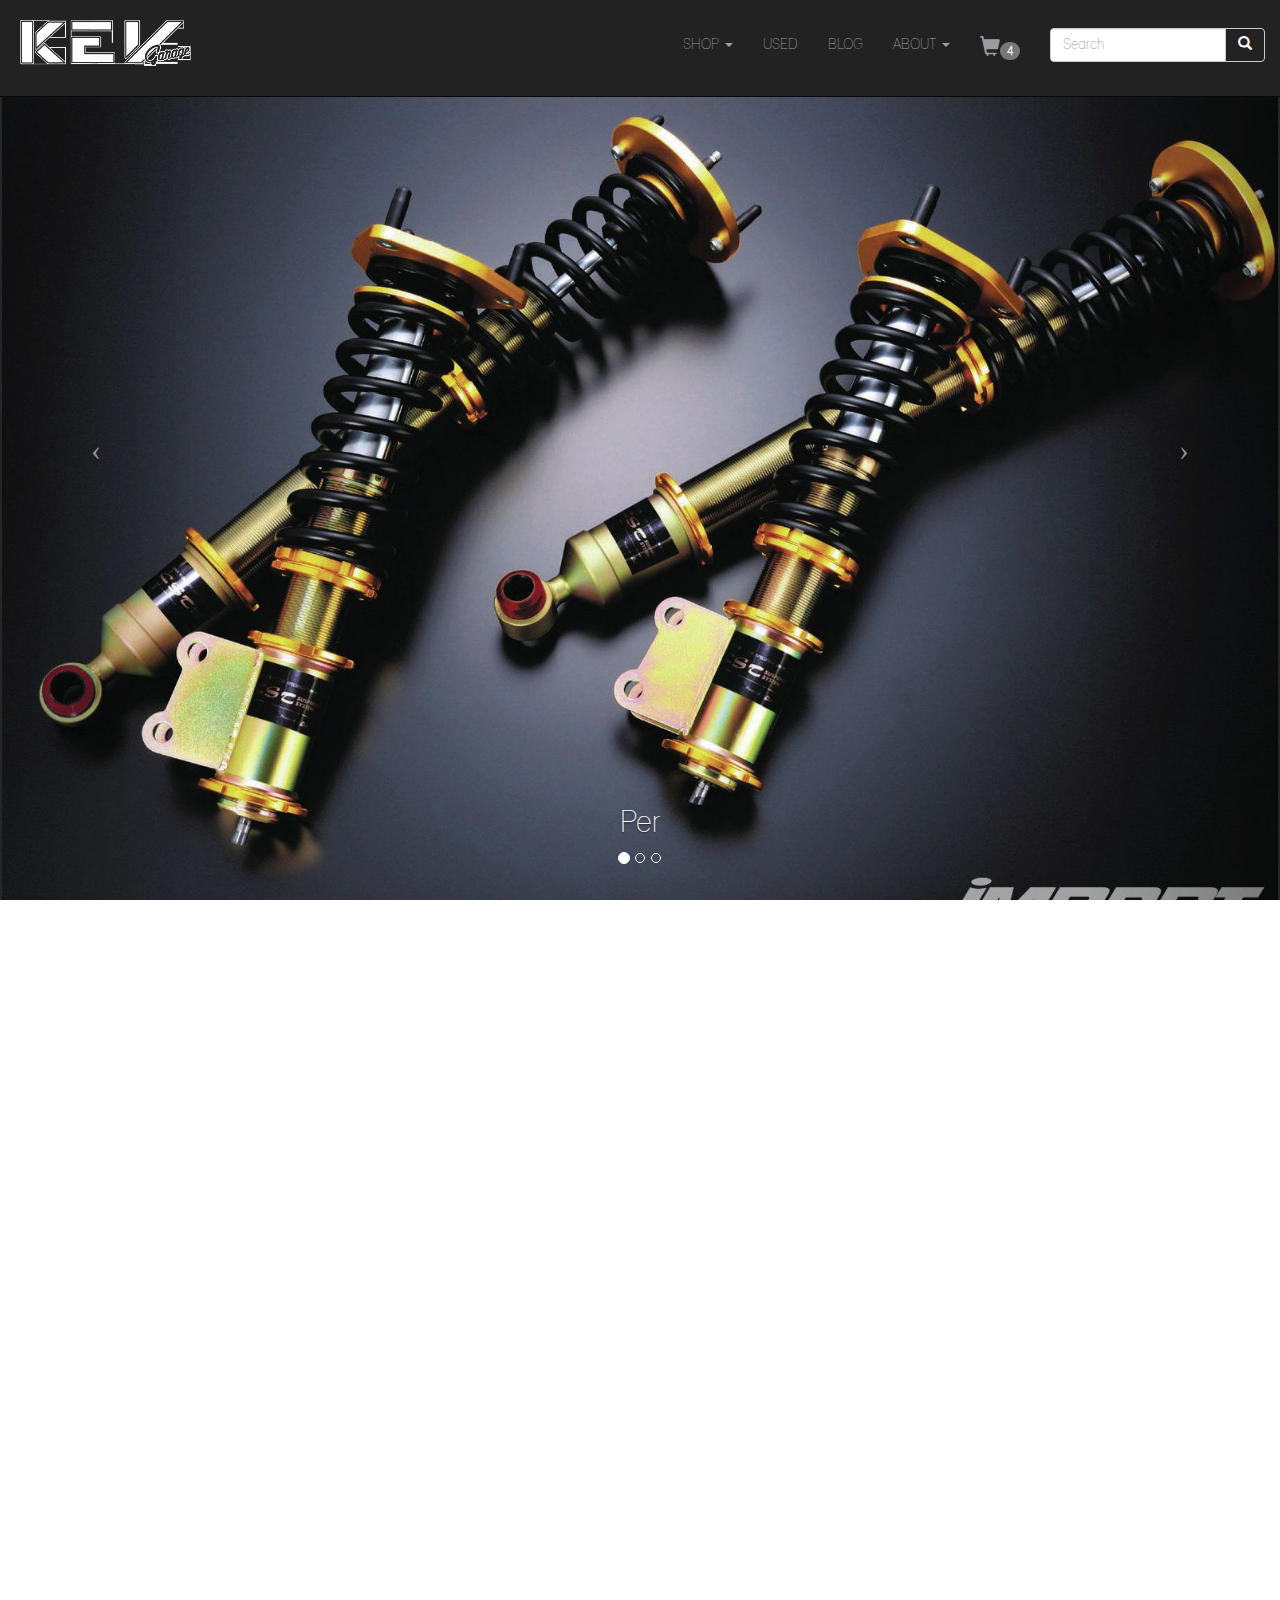
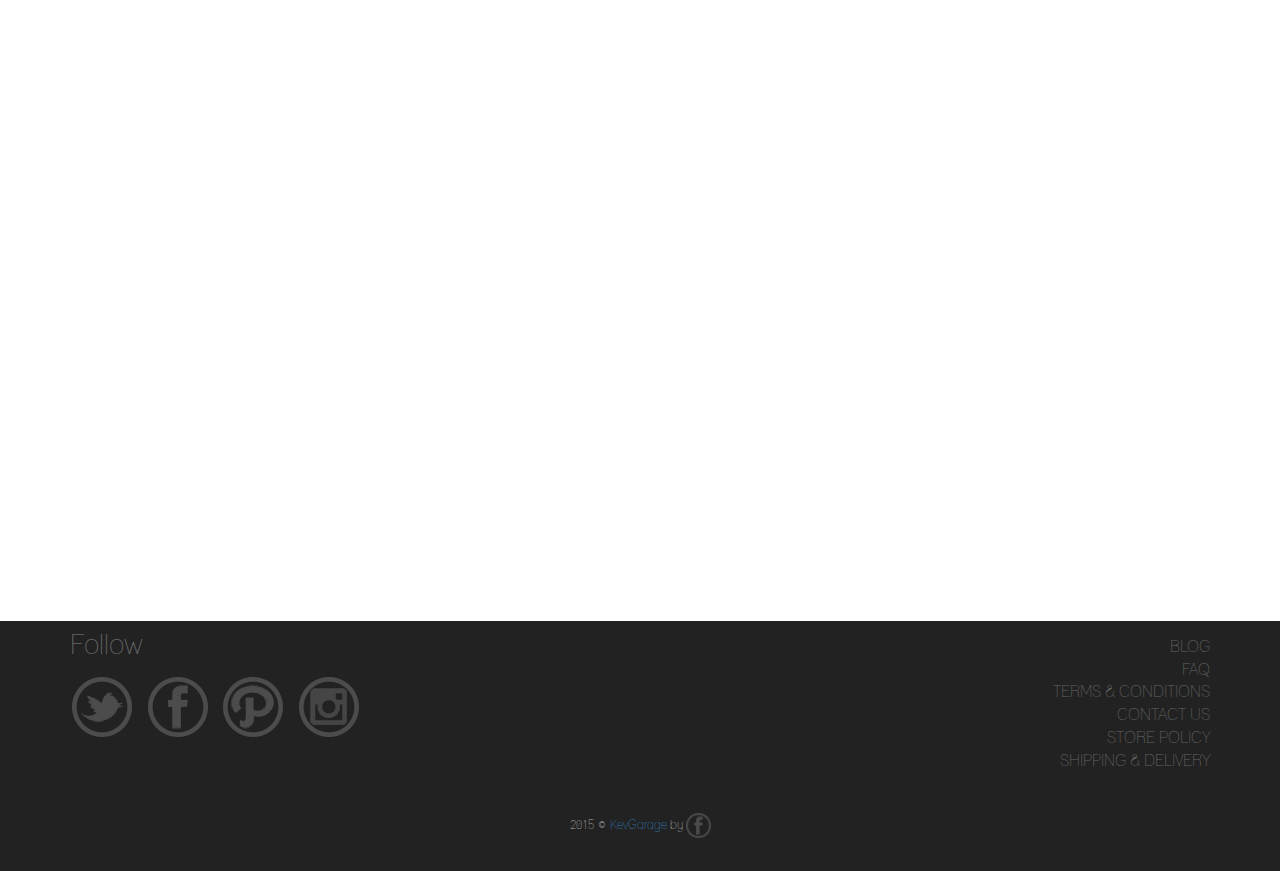
<file: index.html>
<!doctype html>
<html class="no-js" lang="">
    <head>
        <meta charset="utf-8">
        <meta http-equiv="X-UA-Compatible" content="IE=edge,chrome=1">
        <title>KEV-GARAGE</title>
        <meta name="description" content="">
        <meta name="viewport" content="width=640px, initial-scale=.5, maximum-scale=.5" />
        <meta name="viewport" content="width=device-width, initial-scale=1.0, maximum-scale=1.0, user-scalable=no" />
        <link rel="apple-touch-icon" href="img/kesv%20kecil.png">

        <link rel="stylesheet" type="text/css" href="css/normalize.min.css">
        <link rel="stylesheet" type="text/css" href="css/main.css">
        <link rel="stylesheet" type="text/css" href="css/bootstrap.css">
        <link rel="stylesheet" type="text/css" href="css/full-slider.css">
        <link rel="stylesheet" type="text/css" href="css/hover.css">
        <link rel="stylesheet" type="text/css" href="css/animate.css">
        <!-- owl carousel showcase -->
        <link rel="stylesheet" type="text/css" href="css/owl.carousel.css">
        <link rel="stylesheet" type="text/css" href="css/owl.theme.css">
        <link rel="stylesheet" type="text/css" href="css/owl.transitions.css">
        
        <!--font-->
        <link rel="stylesheet" type="text/css" href=""/>
        
        
        
        <script src="js/vendor/modernizr-2.8.3.min.js"></script>
    </head>
    <body>
        <!--[if lt IE 8]>
            <p class="browserupgrade">You are using an <strong>outdated</strong> browser. Please <a href="http://browsehappy.com/">upgrade your browser</a> to improve your experience.</p>
        <![endif]-->
        
			<!--<div class="wrapper">-->
		<nav class="navbar navbar-inverse navbar-fixed-top" role="navigation">
            <div class="container-fluid">
                <!-- Brand and toggle get grouped for better mobile display -->
                <div class="navbar-header">
                    <button type="button" class="navbar-toggle" data-toggle="collapse" data-target="#custom-navbar">
                        <span class="sr-only">Toggle navigation</span>
                        <span class="icon-bar"></span>
                        <span class="icon-bar"></span>
                        <span class="icon-bar"></span>
                    </button>
                    <a class="navbar-brand img-responsive" href="#">
                            <img src="img/kesv%20kecil.png" id="logo-resize">
                    </a>
                </div>
                <!-- Collect the nav links, forms, and other content for toggling -->
                <div class="collapse navbar-collapse" id="custom-navbar">
                    
                   <ul class="nav navbar-nav navbar-right">
                       <!-- Search -->
                   
                    <li class="dropdown">
                        <a href="#" class="dropdown-toggle" data-toggle="dropdown" title="Find The Best Item Just for You">SHOP <b class="caret"></b></a>
                        <ul class="dropdown-menu wow fadeIn animated" data-wow-duration="0.5s" style="background-color: #333">
                            <li class="dropdownsheader">
                                <a href="#" style="color: #fff;">FEATURED</a>
                            </li>
                            <li class="dropdownsheader">
                                <a href="#" style="color: #fff;">MOST POPULAR</a>
                            </li>
                            <li class="dropdownsheader">
                                <a href="#" style="color: #fff;">MOST RECENT</a>
                            </li>
                            <li class="divider"></li>
                            <li class="dropdownsheader">
                                <a href="#" style="color: #fff;">MOTORSPORT</a>
                            </li>
                            <li class="dropdowns">
                                <a href="#" style="color: #fff;">Engine</a>
                            </li>
                            <li class="dropdowns">
                                <a href="#" style="color: #fff;">Handling</a>
                            </li>
                            <li class="dropdowns">
                                <a href="#" style="color: #fff;">Accessories</a>
                            </li>
                            <li class="dropdowns">
                                <a href="#" style="color: #fff;">Rims</a>
                            </li>
                            <li class="divider"></li>
                            <li class="dropdownsheader">
                                <a href="#" style="color: #fff;">SERVICE</a>
                            </li>
                            <li class="dropdowns">
                                <a href="#" style="color: #fff;">Full Body Sticker</a>
                            </li>
                            <li class="dropdowns">
                                <a href="#" style="color: #fff;">Turbo Instalation</a>
                            </li>
                            <li class="dropdowns">
                                <a href="#" style="color: #fff;">Car Consultation</a>
                            </li>
                            <li class="divider"></li>
                             <li class="dropdownsheader">
                                <a href="#" style="color: #fff;">KIDS E-CARS</a>
                            </li>
                             <li class="dropdownsheader">
                                <a href="#" style="color: #fff;">CLOTHES</a>
                            </li>
                        </ul>
                    </li>
                    <li>
                        <a href="#" title="One Person Junk is Another Person Treasure">USED</a>
                    </li>
                    <li>
                        <a href="#" title="Find Latest News and Info about Kevgarage's Event">BLOG</a>
                    </li>
                    <li class="dropdown">
                        <a href="#" class="dropdown-toggle" data-toggle="dropdown" title="FAQ and Other Information">ABOUT <b class="caret"></b></a>
                        <ul class="dropdown-menu wow fadeIn animated" data-wow-duration="0.5s" style="background-color: #333;">

                            <li class="dropdownsheader">
                                <a href="#" style="color: #fff;">CONTACT</a>
                            </li>
                            <li class="dropdownsheader">
                                <a href="#" style="color: #fff;">FAQ</a>
                            </li>
                            <li class="dropdownsheader">
                                <a href="#" style="color: #fff;">TERMS &amp; CONDITION</a>
                            </li>
                            <li class="dropdownsheader">
                                <a href="#" style="color: #fff;">STORE POLICY</a>
                            </li>
                            <li class="dropdownsheader">
                                <a href="#" style="color: #fff;">SHIPPING &amp; DELIVERY</a>
                            </li>
                        </ul>
                    </li>
                       <!-- Cart -->
                    <li>
                        <a href="#" title="Your Shopping Cart"><span class="glyphicon glyphicon-shopping-cart" aria-hidden="true" style="font-size: 20px;"></span><span class="badge">4</span></a>

                    </li>
                       <li>
                            <form id="search_box" name="search_box" class="navbar-form" role="search">
                                <div class="input-group">
                                    <input type="text" class="form-control" placeholder="Search" name="q">
                                    <div class="input-group-btn">
                                        <button class="btn btn-default" type="submit" style="background-color: #222"><i class="glyphicon glyphicon-search"></i></button>
                                    </div>
                                </div>
                            </form>
                       </li>
                </ul>
                </div>
                <!-- /.navbar-collapse -->
            </div>

            <!-- /.container -->
        </nav>

        <!-- Full Page Image Background Carousel Header -->
        <div class="container-fluid" style="height: 100%;">
            <div id="myCarousel" class="row carousel slide">
                <!-- Indicators -->
                <ol class="carousel-indicators">
                    <li data-target="#myCarousel" data-slide-to="0" class="active"></li>
                    <li data-target="#myCarousel" data-slide-to="1"></li>
                    <li data-target="#myCarousel" data-slide-to="2"></li>
                </ol>

                <!-- Wrapper for Slides -->
                <div class="carousel-inner">
                    <div class="item active">
                        <!-- Set the first background image using inline CSS below. -->
                        <div class="fill">
                            <img src="img/slider/impp-1108-01-z+circuit-spec-tuned-coilovers+side-view.jpg" class="img-responsive" />
                        </div>
                        <div class="carousel-caption">
                            <h2>Per</h2>
                        </div>
                    </div>
                    <div class="item">
                        <!-- Set the second background image using inline CSS below. -->
                        <div class="fill">
                            <img src="img/slider/impp_1007_05_o+garrett+gt3071r_turbo.jpg" class="img-responsive" />
                        </div>
                        <div class="carousel-caption">
                            <h2>Besi</h2>
                        </div>
                    </div>
                    <div class="item">
                        <!-- Set the third background image using inline CSS below. -->
                        <div class="fill">
                            <img src="img/slider/lamborghini-twin-turbo-engine.jpg" class="img-responsive" />
                        </div>
                        <div class="carousel-caption">
                            <h2>Mbem</h2>
                        </div>
                    </div>
                </div>

                <!-- Controls -->
                <a class="left carousel-control" href="#myCarousel" data-slide="prev">
                    <span class="icon-prev"></span>
                </a>
                <a class="right carousel-control" href="#myCarousel" data-slide="next">
                    <span class="icon-next"></span>
                </a>

            </div>
        </div>
        
        
        <!-- product -->
        <div class="container-fluid">
            
            <main class="container" role="main">
                <section class="home-three-banner">
                  <div class="row" style="margin-top: 20px; margin-bottom: 20px;">
                    <div class="col-xs-4 wow fadeInUp animated" style="visibility: visible" data-wow-delay="100ms">
                        <a href="#" title="">
                            <img id="product-item" src="img/banner/engine-sq-banner.png" class="img-responsive" alt="" />
                            <!-- Caption -->
                            <h4>
                                <span id="product-caption">	
                                    New Performance
                                </span>
                            </h4>

                        </a>
                    </div>
                    <div class="col-xs-4 wow fadeInUp animated" data-wow-delay="300ms">
                        <a href="#" title="">
                            <img id="product-item" src="img/banner/handling-sq-banner.png" class="img-responsive" alt="" />
                            <!-- Caption -->
                            <h4>
                                <span id="product-caption">	
                                    Handling Support
                                </span>
                            </h4>

                        </a>
                    </div>
                    <div class="col-xs-4 wow fadeInUp animated" data-wow-delay="500ms">
                        <a href="#" title="">
                            <img id="product-item" src="img/banner/kids-sq-banner.png" class="img-responsive" alt="" />
                            <!-- Caption -->
                            <h4>
                                <span id="product-caption">	
                                    Kids Electrical cars
                                </span>
                            </h4>

                        </a>
                    </div>
                  </div>
                </section>
                
            </main>
        </div>
            <!-- showcase -->
            <div class="row wow fadeInUp animated" style="padding-left: 35px; padding-right: 35px;">
                <div class="showcase-part"><h2>Featured Products</h2></div>
                <div class="container">
                    <div class="row row-centered product-showcase" style="margin-right: auto; margin-left: auto; ">
                        <div class="col-md-2 item">
                            <div class="thumbnail">
                                <img src="img/button/facebookfooterlogo.png" />
                            </div>
                            
                            <div class="detail">
                                Nama
                            </div>
                            
                            <div class="harga">
                                Harga
                            </div>
                        </div>
                        <div class="col-md-2 item">
                            <div class="thumbnail">
                                <img src="img/button/facebookfooterlogo.png" />
                            </div>
                            
                            <div class="detail">
                                Nama
                            </div>
                            
                            <div class="harga">
                                Harga
                            </div>
                        </div>
                        <div class="col-md-2 item">
                            <div class="thumbnail">
                                <img src="img/button/facebookfooterlogo.png" />
                            </div>
                            
                            <div class="detail">
                                Nama
                            </div>
                            
                            <div class="harga">
                                Harga
                            </div>
                        </div>
                        <div class="col-md-2 item">
                            <div class="thumbnail">
                                <img src="img/button/facebookfooterlogo.png" />
                            </div>
                            
                            <div class="detail">
                                Nama
                            </div>
                            
                            <div class="harga">
                                Harga
                            </div>
                        </div>
                        <div class="col-md-2 item">
                            <div class="thumbnail">
                                <img src="img/button/facebookfooterlogo.png" />
                            </div>
                            
                            <div class="detail">
                                Nama
                            </div>
                            
                            <div class="harga">
                                Harga
                            </div>
                        </div>
                        
                    </div>
                </div>
            </div>
            <!-- showcase -->
        
          <!-- showcase -->
            <div class="row wow fadeInUp animated" style="padding-left: 35px; padding-right: 35px;">
                <div class="showcase-part"><h2>Latest Products</h2></div>
                <div class="container">
                    <div class="row row-centered product-showcase" style="margin-right: auto; margin-left: auto; ">
                        <div class="col-md-2 item">
                            <div class="thumbnail">
                                <img src="img/kesv%20kecil.png" />
                            </div>
                            
                            <div class="detail">
                                Nama
                            </div>
                            
                            <div class="harga">
                                Harga
                            </div>
                        </div>
                        <div class="col-md-2 item">
                            <div class="thumbnail">
                                <img src="img/kesv%20kecil.png" />
                            </div>
                            
                            <div class="detail">
                                Nama
                            </div>
                            
                            <div class="harga">
                                Harga
                            </div>
                        </div>
                        <div class="col-md-2 item">
                            <div class="thumbnail">
                                <img src="img/kesv%20kecil.png" />
                            </div>
                            
                            <div class="detail">
                                Nama
                            </div>
                            
                            <div class="harga">
                                Harga
                            </div>
                        </div>
                        <div class="col-md-2 item">
                            <div class="thumbnail">
                                <img src="img/kesv%20kecil.png" />
                            </div>
                            
                            <div class="detail">
                                Nama
                            </div>
                            
                            <div class="harga">
                                Harga
                            </div>
                        </div>
                        <div class="col-md-2 item">
                            <div class="thumbnail">
                                <img src="img/kesv%20kecil.png" />
                            </div>
                            
                            <div class="detail">
                                Nama
                            </div>
                            
                            <div class="harga">
                                Harga
                            </div>
                        </div>
                        
                    </div>
                    <!--
                    <div class="product-showcase">
                        <div class="item" >
                            <div class="img">
                                <img src="img/kesv%20kecil.png" class="img-responsive"/>
                            </div>
                            <div class="detail">
                                <h4>Jam Tangan</h4>
                            </div>
                        </div>
                        <div class="item" ></div>
                        <div class="item" ></div>
                        <div class="item" ></div>
                        <div class="item" ></div>
                    </div>-->
                </div>
            </div>
            <!-- showcase -->
        <!-- product -->
        
        <!-- showcase -->
        <div class="push"></div>
        <!--</div>-->
        
        
        <!--footer
        <footer>-->
        
        <div class="footer">
            <div class="container">
                <div class="row">
                    <div class="col-md-4 col-xs-4 col-centered ">
                        <h4>
                            <span style="font-size: 28px; color: #666;">	
                            Follow
                            </span>
                        </h4>
                        <div class="follow-icons">
                            <a href="http://www.twitter.com" class="twitter-follow-icons">
                                <img src="img/button/twitterfooterlogo.png">
                            </a>
                        </div>
                        <div class="follow-icons">
                            <a href="http://www.facebook.com" class="facebook-follow-icons">
                                <img src="img/button/facebookfooterlogo.png">
                            </a>
                        </div>
                        <div class="follow-icons">
                            <a href="http://www.path.com" class="path-follow-icons">
                                <img src="img/button/pathfooterlogo.png">
                            </a>
                        </div>
                        <div class="follow-icons">
                            <a href="http://www.instagram.com" class="instagram-follow-icons">
                                <img src="img/button/instagramfooterlogo.png">
                            </a>
                        </div>
                    </div>
                    <div class="col-md-4 col-xs-4 col-md-offset-4 col-xs-offset-4 col-centered sitemap-copy">
                        <div class="about-copy">
                             <ul>
                                 <li><a href="#">BLOG</a></li>
                                 <li><a href="#">FAQ</a></li>
                                 <li><a href="#">TERMS &amp; CONDITIONS</a></li>
                                 <li><a href="#">CONTACT US</a></li>
                                 <li><a href="#">STORE POLICY</a></li>
                                 <li><a href="#">SHIPPING &amp; DELIVERY</a></li>
                            </ul>
                        </div>
                    </div>
                </div>
                <div class="row">
                    <div class="col-xs-12 col-md-12 copyright col-centered">
                        <p>
                            2015 © <a href="index.html">KevGarage</a> by <a href="http://www.zonadolan.com">
                            <img src="img/button/facebookfooterlogo.png" class="logosuperkecil"></a>
                        </p>
                    </div>
                </div>
            </div>
        </div>

        <!--</footer>-->        <!--</footer>-->

        
        <!-- Full page search -->
        <div id="search">
            <button type="button" class="close" style="margin-top: 100px;">×</button>
            <form>
                <input type="search" value="" placeholder="type keyword(s) here" />
                <button type="submit" class="btn btn-primary">Search</button>
            </form>
        </div>
		
        
        <script src="http://ajax.googleapis.com/ajax/libs/jquery/1.11.2/jquery.min.js"></script>
		<script src="js/vendor/bootstrap.js"></script>
		<script src="js/vendor/jquery.easing.min.js"></script>
		<script src="js/vendor/wow.js"></script>
        <!-- owl carousel js -->
		<script src="js/vendor/owl.carousel.js"></script>
        
        <script>window.jQuery || document.write('<script src="js/vendor/jquery-1.11.2.min.js"><\/script>')</script>

        <script src="js/plugins.js"></script>
        <script src="js/main.js"></script>

        <!-- Script to Activate the Carousel -->
        <script>
            $('.carousel').carousel({
                interval: 5000 //changes the speed
            })
        </script>
        
        <!-- Script to Activate wow.js -->
        <script>
            new WOW().init();
        </script>
        
        <!-- Script to handle search -->
        <script>
            $(function () {
                $('a[href="#search"]').on('click', function(event) {
                    event.preventDefault();
                    $('#search').addClass('open');
                    $('#search > form > input[type="search"]').focus();
                });

                $('#search, #search button.close').on('click keyup', function(event) {
                    if (event.target == this || event.target.className == 'close' || event.keyCode == 27) {
                        $(this).removeClass('open');
                    }
                });

                $('form').submit(function(event) {
                    event.preventDefault();
                    return false;
                })
            });
        </script>
        
        <!-- Google Analytics: change UA-XXXXX-X to be your site's ID. -->
        <script>
            (function(b,o,i,l,e,r){b.GoogleAnalyticsObject=l;b[l]||(b[l]=
            function(){(b[l].q=b[l].q||[]).push(arguments)});b[l].l=+new Date;
            e=o.createElement(i);r=o.getElementsByTagName(i)[0];
            e.src='//www.google-analytics.com/analytics.js';
            r.parentNode.insertBefore(e,r)}(window,document,'script','ga'));
            ga('create','UA-XXXXX-X','auto');ga('send','pageview');
        </script>
    </body>
</html>
</file>
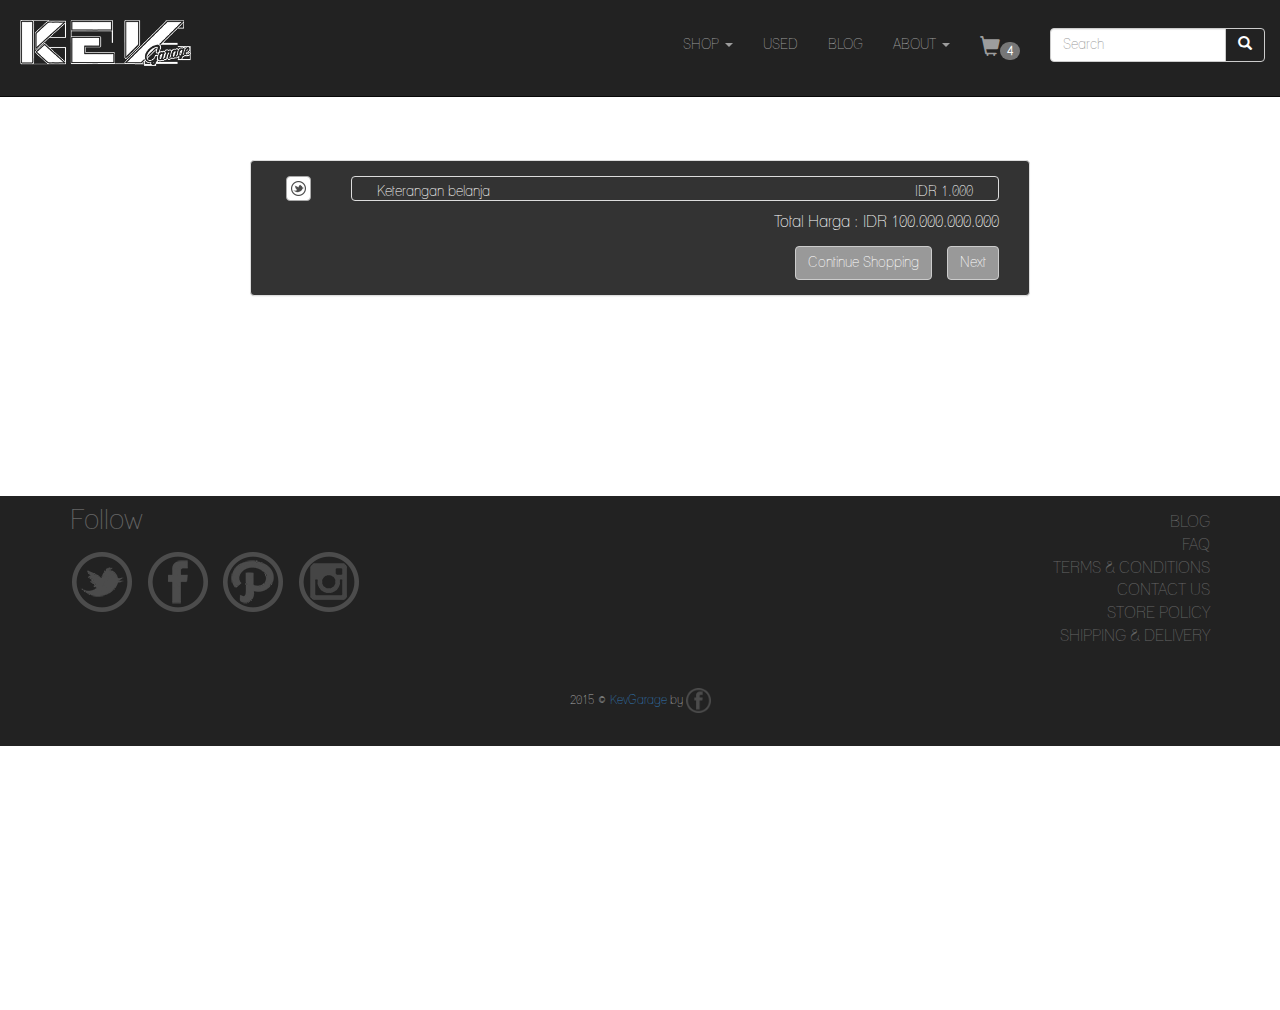
<file: cart.html>
<!doctype html>
<html class="no-js" lang="">
    <head>
        <meta charset="utf-8">
        <meta http-equiv="X-UA-Compatible" content="IE=edge,chrome=1">
        <title>KEV-GARAGE</title>
        <meta name="description" content="">
        <meta name="viewport" content="width=device-width, initial-scale=1">
        <link rel="apple-touch-icon" href="img/kesv%20kecil.png">

        <link rel="stylesheet" type="text/css" href="css/normalize.min.css">
        <link rel="stylesheet" typ
              e="text/css" href="css/main.css">
        <link rel="stylesheet" type="text/css" href="css/bootstrap.css">
        <link rel="stylesheet" type="text/css" href="css/full-slider.css">
        <link rel="stylesheet" type="text/css" href="css/hover.css">
        <link rel="stylesheet" type="text/css" href="css/animate.css">
        <!-- owl carousel showcase -->
        <link rel="stylesheet" type="text/css" href="css/owl.carousel.css">
        <link rel="stylesheet" type="text/css" href="css/owl.theme.css">
        <link rel="stylesheet" type="text/css" href="css/owl.transitions.css">
        
        <script src="js/vendor/modernizr-2.8.3.min.js"></script>
    </head>
    <body>
        <!--[if lt IE 8]>
            <p class="browserupgrade">You are using an <strong>outdated</strong> browser. Please <a href="http://browsehappy.com/">upgrade your browser</a> to improve your experience.</p>
        <![endif]-->
        
			<!--<div class="wrapper">-->
		<nav class="navbar navbar-inverse navbar-fixed-top" role="navigation">
            <div class="container-fluid">
                <!-- Brand and toggle get grouped for better mobile display -->
                <div class="navbar-header">
                    <button type="button" class="navbar-toggle" data-toggle="collapse" data-target="#custom-navbar">
                        <span class="sr-only">Toggle navigation</span>
                        <span class="icon-bar"></span>
                        <span class="icon-bar"></span>
                        <span class="icon-bar"></span>
                    </button>
                    <a class="navbar-brand img-responsive" href="#">
                            <img src="img/kesv%20kecil.png" id="logo-resize">
                    </a>
                </div>
                <!-- Collect the nav links, forms, and other content for toggling -->
                <div class="collapse navbar-collapse" id="custom-navbar">
                    
                   <ul class="nav navbar-nav navbar-right">
                       <!-- Search -->
                   
                    <li class="dropdown">
                        <a href="#" class="dropdown-toggle" data-toggle="dropdown" title="Find The Best Item Just for You">SHOP <b class="caret"></b></a>
                        <ul class="dropdown-menu wow fadeIn animated" data-wow-duration="0.5s" style="background-color: #333">
                            <li class="dropdownsheader">
                                <a href="#" style="color: #fff;">FEATURED</a>
                            </li>
                            <li class="dropdownsheader">
                                <a href="#" style="color: #fff;">MOST POPULAR</a>
                            </li>
                            <li class="dropdownsheader">
                                <a href="#" style="color: #fff;">MOST RECENT</a>
                            </li>
                            <li class="divider"></li>
                            <li class="dropdownsheader">
                                <a href="#" style="color: #fff;">MOTORSPORT</a>
                            </li>
                            <li class="dropdowns">
                                <a href="#" style="color: #fff;">Engine</a>
                            </li>
                            <li class="dropdowns">
                                <a href="#" style="color: #fff;">Handling</a>
                            </li>
                            <li class="dropdowns">
                                <a href="#" style="color: #fff;">Accessories</a>
                            </li>
                            <li class="dropdowns">
                                <a href="#" style="color: #fff;">Rims</a>
                            </li>
                            <li class="divider"></li>
                            <li class="dropdownsheader">
                                <a href="#" style="color: #fff;">SERVICE</a>
                            </li>
                            <li class="dropdowns">
                                <a href="#" style="color: #fff;">Full Body Sticker</a>
                            </li>
                            <li class="dropdowns">
                                <a href="#" style="color: #fff;">Turbo Instalation</a>
                            </li>
                            <li class="dropdowns">
                                <a href="#" style="color: #fff;">Car Consultation</a>
                            </li>
                            <li class="divider"></li>
                             <li class="dropdownsheader">
                                <a href="#" style="color: #fff;">KIDS E-CARS</a>
                            </li>
                             <li class="dropdownsheader">
                                <a href="#" style="color: #fff;">CLOTHES</a>
                            </li>
                        </ul>
                    </li>
                    <li>
                        <a href="#" title="One Person Junk is Another Person Treasure">USED</a>
                    </li>
                    <li>
                        <a href="#" title="Find Latest News and Info about Kevgarage's Event">BLOG</a>
                    </li>
                    <li class="dropdown">
                        <a href="#" class="dropdown-toggle" data-toggle="dropdown" title="FAQ and Other Information">ABOUT <b class="caret"></b></a>
                        <ul class="dropdown-menu wow fadeIn animated" data-wow-duration="0.5s" style="background-color: #333;">

                            <li class="dropdownsheader">
                                <a href="#" style="color: #fff;">CONTACT</a>
                            </li>
                            <li class="dropdownsheader">
                                <a href="#" style="color: #fff;">FAQ</a>
                            </li>
                            <li class="dropdownsheader">
                                <a href="#" style="color: #fff;">TERMS &amp; CONDITION</a>
                            </li>
                            <li class="dropdownsheader">
                                <a href="#" style="color: #fff;">STORE POLICY</a>
                            </li>
                            <li class="dropdownsheader">
                                <a href="#" style="color: #fff;">SHIPPING &amp; DELIVERY</a>
                            </li>
                        </ul>
                    </li>
                       <!-- Cart -->
                    <li>
                        <a href="#" title="Your Shopping Cart"><span class="glyphicon glyphicon-shopping-cart" aria-hidden="true" style="font-size: 20px;"></span><span class="badge">4</span></a>

                    </li>
                       <li>
                            <form id="search_box" name="search_box" class="navbar-form" role="search">
                                <div class="input-group">
                                    <input type="text" class="form-control" placeholder="Search" name="q">
                                    <div class="input-group-btn">
                                        <button class="btn btn-default" type="submit" style="background-color: #222"><i class="glyphicon glyphicon-search"></i></button>
                                    </div>
                                </div>
                            </form>
                       </li>
                </ul>
                </div>
                <!-- /.navbar-collapse -->
            </div>

            <!-- /.container -->
        </nav>

        
        
        <div class="container-fluid" style="margin-top: 110px">
            
            <!-- Product -->
            <div class="container">
                <div class="row">
                    <div class="row col-md-8 col-md-offset-2 panel panel-default" style="margin-top: 50px; margin-bottom:50px;">
                        
                        <div class="row">
                            <div class="col-md-1" style="margin-top:15px; margin-left:20px;">
                                <img class="thumbnail" height="25px" width="25px" src="img/button/twitterfooterlogo.png">
                            </div>
                            
                            <div class="col-md-10 panel panel-default" style="margin:15px 0px 0px 15px; height:25px; color:#fff; padding: 5px 10px;">
                                <div class="col-md-8">
                                    Keterangan belanja
                                </div>
                                <div class="col-md-4">
                                    <span class="pull-right">IDR 1.000</span>
                                </div>
                            </div>
                        </div>
                            
                        <div class="row">
                            <span class="pull-right" style="margin: 0px 30px 10px 10px; color: #fff; font-size: 16px;">Total Harga : IDR 100.000.000.000</span>
                        </div>
                    
                        <div class="row" style="margin: 2px 15px 15px;">
                            <a href="order_form.html"> <button type="submit" class="btn btn-default pull-right" style="margin-left: 15px;">Next</button></a>
                            <a href="index.html"><button type="submit" class="btn btn-default pull-right">Continue Shopping</button></a>
                        </div>
                    </div>
                    
                </div>
                
               
            </div>
        </div>
        
        <div class="push"></div>
  
        
<!--footer
        <footer>-->
        
        <div class="footer">
            <div class="container">
                <div class="row">
                    <div class="col-md-4 col-xs-4 col-centered ">
                        <h4>
                            <span style="font-size: 28px; color: #666;">	
                            Follow
                            </span>
                        </h4>
                        <div class="follow-icons">
                            <a href="http://www.twitter.com" class="twitter-follow-icons">
                                <img src="img/button/twitterfooterlogo.png">
                            </a>
                        </div>
                        <div class="follow-icons">
                            <a href="http://www.facebook.com" class="facebook-follow-icons">
                                <img src="img/button/facebookfooterlogo.png">
                            </a>
                        </div>
                        <div class="follow-icons">
                            <a href="http://www.path.com" class="path-follow-icons">
                                <img src="img/button/pathfooterlogo.png">
                            </a>
                        </div>
                        <div class="follow-icons">
                            <a href="http://www.instagram.com" class="instagram-follow-icons">
                                <img src="img/button/instagramfooterlogo.png">
                            </a>
                        </div>
                    </div>
                    <div class="col-md-4 col-xs-4 col-md-offset-4 col-xs-offset-4 col-centered sitemap-copy">
                        <div class="about-copy">
                             <ul>
                                 <li><a href="#">BLOG</a></li>
                                 <li><a href="#">FAQ</a></li>
                                 <li><a href="#">TERMS &amp; CONDITIONS</a></li>
                                 <li><a href="#">CONTACT US</a></li>
                                 <li><a href="#">STORE POLICY</a></li>
                                 <li><a href="#">SHIPPING &amp; DELIVERY</a></li>
                            </ul>
                        </div>
                    </div>
                </div>
                <div class="row">
                    <div class="col-xs-12 col-md-12 copyright col-centered">
                        <p>
                            2015 © <a href="index.html">KevGarage</a> by <a href="http://www.zonadolan.com">
                            <img src="img/button/facebookfooterlogo.png" class="logosuperkecil"></a>
                        </p>
                    </div>
                </div>
            </div>
        </div>

        <!--</footer>-->        <!--</footer>-->

        
        
        <!-- Full page search -->
        <div id="search">
            <button type="button" class="close" style="margin-top: 100px;">×</button>
            <form>
                <input type="search" value="" placeholder="type keyword(s) here" />
                <button type="submit" class="btn btn-primary">Search</button>
            </form>
        </div>
        
		
        <script src="http://ajax.googleapis.com/ajax/libs/jquery/1.11.2/jquery.min.js"></script>
		<script src="js/vendor/bootstrap.js"></script>
		<script src="js/vendor/jquery.easing.min.js"></script>
		<script src="js/vendor/wow.js"></script>
        <!-- owl carousel js -->
		<script src="js/vendor/owl.carousel.js"></script>
        <!-- elevate zoom -->
        <script src="js/vendor/jquery.elevateZoom-3.0.8.min.js"></script>
        
        <script>window.jQuery || document.write('<script src="js/vendor/jquery-1.11.2.min.js"><\/script>')</script>

        <script src="js/plugins.js"></script>
        <script src="js/main.js"></script>

        <!-- Script to Activate the Carousel -->
        <script>
            $('.carousel').carousel({
                interval: 5000 //changes the speed
            })
        </script>
        
        <!-- Script to Activate wow.js -->
        <script>
            new WOW().init();
        </script>
        
        <!-- Script for elevate zoom -->
        <script>
            //initiate the plugin and pass the id of the div containing gallery images 
            $("#product_image").elevateZoom({
                zoomType: "inner",
                zoomWindowFadeIn: 500,
                zoomWindowFadeOut: 750,
                gallery:'product_gallery', 
                cursor: 'crosshair', 
                galleryActiveClass: 'active', 
                imageCrossfade: true, 
                lensFadeIn: 500, 
                loadingIcon: 'http://www.elevateweb.co.uk/spinner.gif'}); 
            //pass the images to Fancybox 
            $("#product_image").bind("click", function(e) { 
                var ez = $('#product_image').data('elevateZoom');	
            $.fancybox(ez.getGalleryList()); return false; });
        </script>
        
        <!-- Script to Activate owl carousel -->
        <script>
            $(document).ready(function() {
 
              $("#related-product").owlCarousel({

                  autoPlay: 3000, //Set AutoPlay to 3 seconds

                  items : 5,
                  stagePadding : 50,
                  loop : true,
                  dots : false,
                  nav : false,
                  itemsDesktop : [1199,3],
                  itemsDesktopSmall : [979,3]
                  

              });

            });
        </script>
        
        <!-- Google Analytics: change UA-XXXXX-X to be your site's ID. -->
        <script>
            (function(b,o,i,l,e,r){b.GoogleAnalyticsObject=l;b[l]||(b[l]=
            function(){(b[l].q=b[l].q||[]).push(arguments)});b[l].l=+new Date;
            e=o.createElement(i);r=o.getElementsByTagName(i)[0];
            e.src='//www.google-analytics.com/analytics.js';
            r.parentNode.insertBefore(e,r)}(window,document,'script','ga'));
            ga('create','UA-XXXXX-X','auto');ga('send','pageview');
        </script>
    </body>
</html>
</file>
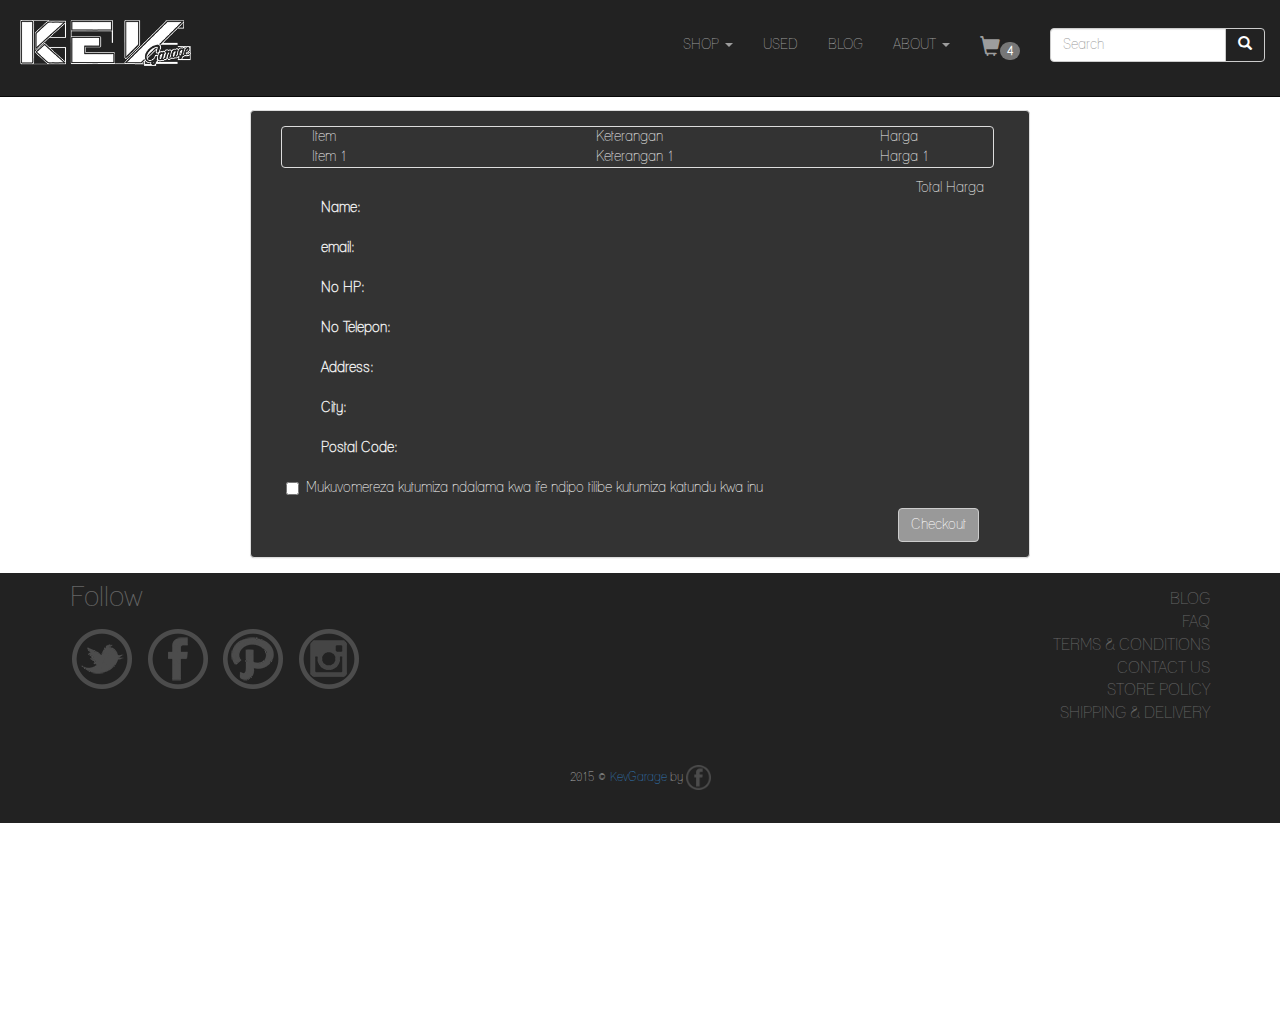
<file: checkout.html>
<!doctype html>
<html class="no-js" lang="">
    <head>
        <meta charset="utf-8">
        <meta http-equiv="X-UA-Compatible" content="IE=edge,chrome=1">
        <title>KEV-GARAGE</title>
        <meta name="description" content="">
        <meta name="viewport" content="width=device-width, initial-scale=1">
        <link rel="apple-touch-icon" href="img/kesv%20kecil.png">

        <link rel="stylesheet" type="text/css" href="css/normalize.min.css">
        <link rel="stylesheet" typ
              e="text/css" href="css/main.css">
        <link rel="stylesheet" type="text/css" href="css/bootstrap.css">
        <link rel="stylesheet" type="text/css" href="css/full-slider.css">
        <link rel="stylesheet" type="text/css" href="css/hover.css">
        <link rel="stylesheet" type="text/css" href="css/animate.css">
        <!-- owl carousel showcase -->
        <link rel="stylesheet" type="text/css" href="css/owl.carousel.css">
        <link rel="stylesheet" type="text/css" href="css/owl.theme.css">
        <link rel="stylesheet" type="text/css" href="css/owl.transitions.css">
        
        <script src="js/vendor/modernizr-2.8.3.min.js"></script>
    </head>
    <body>
        <!--[if lt IE 8]>
            <p class="browserupgrade">You are using an <strong>outdated</strong> browser. Please <a href="http://browsehappy.com/">upgrade your browser</a> to improve your experience.</p>
        <![endif]-->
        
		<!--<div class="wrapper">-->
		<nav class="navbar navbar-inverse navbar-fixed-top" role="navigation">
            <div class="container-fluid">
                <!-- Brand and toggle get grouped for better mobile display -->
                <div class="navbar-header">
                    <button type="button" class="navbar-toggle" data-toggle="collapse" data-target="#custom-navbar">
                        <span class="sr-only">Toggle navigation</span>
                        <span class="icon-bar"></span>
                        <span class="icon-bar"></span>
                        <span class="icon-bar"></span>
                    </button>
                    <a class="navbar-brand img-responsive" href="#">
                            <img src="img/kesv%20kecil.png" id="logo-resize">
                    </a>
                </div>
                <!-- Collect the nav links, forms, and other content for toggling -->
                <div class="collapse navbar-collapse" id="custom-navbar">
                    
                   <ul class="nav navbar-nav navbar-right">
                       
                    <li class="dropdown">
                        <a href="#" class="dropdown-toggle" data-toggle="dropdown" title="Find The Best Item Just for You">SHOP <b class="caret"></b></a>
                        <ul class="dropdown-menu wow fadeIn animated" data-wow-duration="0.5s" style="background-color: #333">
                            <li class="dropdownsheader">
                                <a href="#" style="color: #fff;">FEATURED</a>
                            </li>
                            <li class="dropdownsheader">
                                <a href="#" style="color: #fff;">MOST POPULAR</a>
                            </li>
                            <li class="dropdownsheader">
                                <a href="#" style="color: #fff;">MOST RECENT</a>
                            </li>
                            <li class="divider"></li>
                            <li class="dropdownsheader">
                                <a href="#" style="color: #fff;">MOTORSPORT</a>
                            </li>
                            <li class="dropdowns">
                                <a href="#" style="color: #fff;">Engine</a>
                            </li>
                            <li class="dropdowns">
                                <a href="#" style="color: #fff;">Handling</a>
                            </li>
                            <li class="dropdowns">
                                <a href="#" style="color: #fff;">Accessories</a>
                            </li>
                            <li class="dropdowns">
                                <a href="#" style="color: #fff;">Rims</a>
                            </li>
                            <li class="divider"></li>
                            <li class="dropdownsheader">
                                <a href="#" style="color: #fff;">SERVICE</a>
                            </li>
                            <li class="dropdowns">
                                <a href="#" style="color: #fff;">Full Body Sticker</a>
                            </li>
                            <li class="dropdowns">
                                <a href="#" style="color: #fff;">Turbo Instalation</a>
                            </li>
                            <li class="dropdowns">
                                <a href="#" style="color: #fff;">Car Consultation</a>
                            </li>
                            <li class="divider"></li>
                             <li class="dropdownsheader">
                                <a href="#" style="color: #fff;">KIDS E-CARS</a>
                            </li>
                             <li class="dropdownsheader">
                                <a href="#" style="color: #fff;">CLOTHES</a>
                            </li>
                        </ul>
                    </li>
                    <li>
                        <a href="#" title="One Person Junk is Another Person Treasure">USED</a>
                    </li>
                    <li>
                        <a href="#" title="Find Latest News and Info about Kevgarage's Event">BLOG</a>
                    </li>
                    <li class="dropdown">
                        <a href="#" class="dropdown-toggle" data-toggle="dropdown" title="FAQ and Other Information">ABOUT <b class="caret"></b></a>
                        <ul class="dropdown-menu wow fadeIn animated" data-wow-duration="0.5s" style="background-color: #333;">

                            <li class="dropdownsheader">
                                <a href="#" style="color: #fff;">CONTACT</a>
                            </li>
                            <li class="dropdownsheader">
                                <a href="#" style="color: #fff;">FAQ</a>
                            </li>
                            <li class="dropdownsheader">
                                <a href="#" style="color: #fff;">TERMS &amp; CONDITION</a>
                            </li>
                            <li class="dropdownsheader">
                                <a href="#" style="color: #fff;">STORE POLICY</a>
                            </li>
                            <li class="dropdownsheader">
                                <a href="#" style="color: #fff;">SHIPPING &amp; DELIVERY</a>
                            </li>
                        </ul>
                    </li>
                       <!-- Cart -->
                    <li>
                        <a href="#" title="Your Shopping Cart"><span class="glyphicon glyphicon-shopping-cart" aria-hidden="true" style="font-size: 20px;"></span><span class="badge">4</span></a>

                    </li>
                       
                   <!-- Search -->
                    <li>
                        <form id="search_box" name="search_box" class="navbar-form" role="search">
                            <div class="input-group">
                                <input type="text" class="form-control" placeholder="Search" name="q">
                                <div class="input-group-btn">
                                    <button class="btn btn-default" type="submit" style="background-color: #222"><i class="glyphicon glyphicon-search"></i></button>
                                </div>
                            </div>
                        </form>
                   </li>
                </ul>
                </div>
                <!-- /.navbar-collapse -->
            </div>

            <!-- /.container -->
        </nav>

        
        
        <div class="container-fluid" style="margin-top: 110px">
            
            <!-- Product -->
            <div class="container">
                <div class="row">
                    <div class="row col-md-8 col-md-offset-2 panel panel-default" style="margin-bottom: 15px; color:#eee;">
                        
                        <div class="row">                            
                            <div class="col-md-11 panel panel-default" style="margin:15px 0px 0px 30px; height:auto">
                                <tr>
									<div class="col-md-5">
										<td>Item</td>
									</div>
									<div class="col-md-5">
										<td>Keterangan</td>
									</div>
									<div class="col-md-2">
										<td>Harga</td>
									</div>
								</tr>
									<div class="col-md-5">
										<td>Item 1</td>
									</div>
									<div class="col-md-5">
										<td>Keterangan 1</td>
									</div>
									<div class="col-md-2">
										<td>Harga 1</td>
									</div>
                            </div>
							
							<div class="row">
								<span class="pull-right" style="margin:10px 60px 0px 0px">Total Harga</span>
							</div>
                        </div>
						
						<div class="order-delivery" style="margin-left: 55px">
							<div class="form-group">
                              <label for="name">Name:</label>
                            </div>
                            
                            <div class="form-group">
                              <label for="email">email:</label>
                            </div>
                            
                            <div class="form-group">
                              <label for="nohp">No HP:</label>
                            </div>
                            
                            <div class="form-group">
                              <label for="notelp">No Telepon:</label>
                            </div>
                            
                            <div class="form-group">
                              <label for="address">Address:</label>
                            </div>
                            
                            <div class="form-group">
                              <label for="city">City:</label>
                            </div>
                            
                            <div class="form-group">
                              <label for="postalcode">Postal Code:</label>
                            </div>
						</div>
						
						<div class="checkbox" style="margin-left: 20px">
						  <label style="color:#fff;"><input type="checkbox" value="">Mukuvomereza kutumiza ndalama kwa ife ndipo tilibe kutumiza katundu kwa inu</label>
						</div>
                        <div class="row" style="margin: 2px 35px 15px;">
                            <a href="order_form.html"> <button type="submit" class="btn btn-default pull-right" style="margin-left: 5px;">Checkout</button></a>
                        </div>
                    </div>
                    
                </div>
                
               
            </div>
        </div>
        
<!--footer
        <footer>-->
        
        <div class="footer">
            <div class="container">
                <div class="row">
                    <div class="col-md-4 col-xs-4 col-centered ">
                        <h4>
                            <span style="font-size: 28px; color: #666;">	
                            Follow
                            </span>
                        </h4>
                        <div class="follow-icons">
                            <a href="http://www.twitter.com" class="twitter-follow-icons">
                                <img src="img/button/twitterfooterlogo.png">
                            </a>
                        </div>
                        <div class="follow-icons">
                            <a href="http://www.facebook.com" class="facebook-follow-icons">
                                <img src="img/button/facebookfooterlogo.png">
                            </a>
                        </div>
                        <div class="follow-icons">
                            <a href="http://www.path.com" class="path-follow-icons">
                                <img src="img/button/pathfooterlogo.png">
                            </a>
                        </div>
                        <div class="follow-icons">
                            <a href="http://www.instagram.com" class="instagram-follow-icons">
                                <img src="img/button/instagramfooterlogo.png">
                            </a>
                        </div>
                    </div>
                    <div class="col-md-4 col-xs-4 col-md-offset-4 col-xs-offset-4 col-centered sitemap-copy">
                        <div class="about-copy">
                             <ul>
                                 <li><a href="#">BLOG</a></li>
                                 <li><a href="#">FAQ</a></li>
                                 <li><a href="#">TERMS &amp; CONDITIONS</a></li>
                                 <li><a href="#">CONTACT US</a></li>
                                 <li><a href="#">STORE POLICY</a></li>
                                 <li><a href="#">SHIPPING &amp; DELIVERY</a></li>
                            </ul>
                        </div>
                    </div>
                </div>
                <div class="row">
                    <div class="col-xs-12 col-md-12 copyright col-centered">
                        <p>
                            2015 © <a href="index.html">KevGarage</a> by <a href="http://www.zonadolan.com">
                            <img src="img/button/facebookfooterlogo.png" class="logosuperkecil"></a>
                        </p>
                    </div>
                </div>
            </div>
        </div>

        <!--</footer>-->        <!--</footer>-->

        
        
        <!-- Full page search -->
        <div id="search">
            <button type="button" class="close" style="margin-top: 100px;">×</button>
            <form>
                <input type="search" value="" placeholder="type keyword(s) here" />
                <button type="submit" class="btn btn-primary">Search</button>
            </form>
        </div>
        
		
        <script src="http://ajax.googleapis.com/ajax/libs/jquery/1.11.2/jquery.min.js"></script>
		<script src="js/vendor/bootstrap.js"></script>
		<script src="js/vendor/jquery.easing.min.js"></script>
		<script src="js/vendor/wow.js"></script>
        <!-- owl carousel js -->
		<script src="js/vendor/owl.carousel.js"></script>
        <!-- elevate zoom -->
        <script src="js/vendor/jquery.elevateZoom-3.0.8.min.js"></script>
        
        <script>window.jQuery || document.write('<script src="js/vendor/jquery-1.11.2.min.js"><\/script>')</script>

        <script src="js/plugins.js"></script>
        <script src="js/main.js"></script>

        <!-- Script to Activate the Carousel -->
        <script>
            $('.carousel').carousel({
                interval: 5000 //changes the speed
            })
        </script>
        
        <!-- Script to Activate wow.js -->
        <script>
            new WOW().init();
        </script>
        
        <!-- Script for elevate zoom -->
        <script>
            //initiate the plugin and pass the id of the div containing gallery images 
            $("#product_image").elevateZoom({
                zoomType: "inner",
                zoomWindowFadeIn: 500,
                zoomWindowFadeOut: 750,
                gallery:'product_gallery', 
                cursor: 'crosshair', 
                galleryActiveClass: 'active', 
                imageCrossfade: true, 
                lensFadeIn: 500, 
                loadingIcon: 'http://www.elevateweb.co.uk/spinner.gif'}); 
            //pass the images to Fancybox 
            $("#product_image").bind("click", function(e) { 
                var ez = $('#product_image').data('elevateZoom');	
            $.fancybox(ez.getGalleryList()); return false; });
        </script>
        
        <!-- Script to Activate owl carousel -->
        <script>
            $(document).ready(function() {
 
              $("#related-product").owlCarousel({

                  autoPlay: 3000, //Set AutoPlay to 3 seconds

                  items : 5,
                  stagePadding : 50,
                  loop : true,
                  dots : false,
                  nav : false,
                  itemsDesktop : [1199,3],
                  itemsDesktopSmall : [979,3]
                  

              });

            });
        </script>
        
        <!-- Google Analytics: change UA-XXXXX-X to be your site's ID. -->
        <script>
            (function(b,o,i,l,e,r){b.GoogleAnalyticsObject=l;b[l]||(b[l]=
            function(){(b[l].q=b[l].q||[]).push(arguments)});b[l].l=+new Date;
            e=o.createElement(i);r=o.getElementsByTagName(i)[0];
            e.src='//www.google-analytics.com/analytics.js';
            r.parentNode.insertBefore(e,r)}(window,document,'script','ga'));
            ga('create','UA-XXXXX-X','auto');ga('send','pageview');
        </script>
    </body>
</html>
</file>
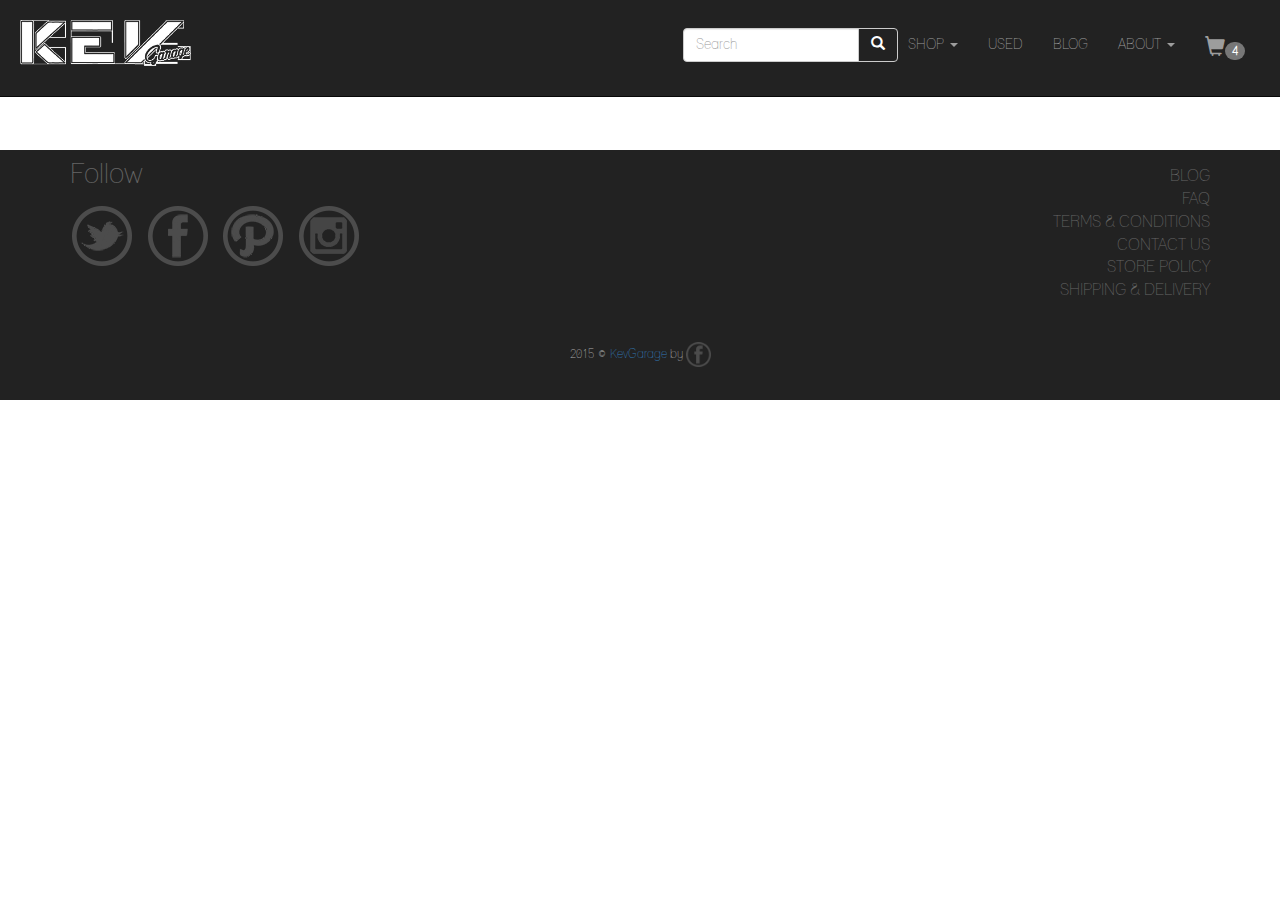
<file: contact.html>
<!doctype html>
<html class="no-js" lang="">
    <head>
        <meta charset="utf-8">
        <meta http-equiv="X-UA-Compatible" content="IE=edge,chrome=1">
        <title>KEV-GARAGE</title>
        <meta name="description" content="">
        <meta name="viewport" content="width=640px, initial-scale=.5, maximum-scale=.5" />
        <meta name="viewport" content="width=device-width, initial-scale=1.0, maximum-scale=1.0, user-scalable=no" />
        <link rel="apple-touch-icon" href="img/kesv%20kecil.png">

        <link rel="stylesheet" type="text/css" href="css/normalize.min.css">
        <link rel="stylesheet" type="text/css" href="css/main.css">
        <link rel="stylesheet" type="text/css" href="css/bootstrap.css">
        <link rel="stylesheet" type="text/css" href="css/full-slider.css">
        <link rel="stylesheet" type="text/css" href="css/hover.css">
        <link rel="stylesheet" type="text/css" href="css/animate.css">
        <!-- owl carousel showcase -->
        <link rel="stylesheet" type="text/css" href="css/owl.carousel.css">
        <link rel="stylesheet" type="text/css" href="css/owl.theme.css">
        <link rel="stylesheet" type="text/css" href="css/owl.transitions.css">
        
        <!--font-->
        <link rel="stylesheet" type="text/css" href=""/>
        
        
        
        <script src="js/vendor/modernizr-2.8.3.min.js"></script>
    </head>
    <body>
        <!--[if lt IE 8]>
            <p class="browserupgrade">You are using an <strong>outdated</strong> browser. Please <a href="http://browsehappy.com/">upgrade your browser</a> to improve your experience.</p>
        <![endif]-->
        
			<!--<div class="wrapper">-->
		<nav class="navbar navbar-inverse navbar-fixed-top" role="navigation">
            <div class="container-fluid">
                <!-- Brand and toggle get grouped for better mobile display -->
                <div class="navbar-header">
                    <button type="button" class="navbar-toggle" data-toggle="collapse" data-target="#custom-navbar">
                        <span class="sr-only">Toggle navigation</span>
                        <span class="icon-bar"></span>
                        <span class="icon-bar"></span>
                        <span class="icon-bar"></span>
                    </button>
                    <a class="navbar-brand img-responsive" href="#">
                            <img src="img/kesv%20kecil.png" id="logo-resize">
                    </a>
                </div>
                <!-- Collect the nav links, forms, and other content for toggling -->
                <div class="collapse navbar-collapse" id="custom-navbar">
                    
                   <ul class="nav navbar-nav navbar-right">
                       <!-- Search -->
                        <li>
                            <form id="search_box" name="search_box" class="navbar-form" role="search">
                                <div class="input-group">
                                    <input type="text" class="form-control" placeholder="Search" name="q">
                                    <div class="input-group-btn">
                                        <button class="btn btn-default" type="submit" style="background-color: #222"><i class="glyphicon glyphicon-search"></i></button>
                                    </div>
                                </div>
                            </form>
                       </li>
                    <li class="dropdown">
                        <a href="#" class="dropdown-toggle" data-toggle="dropdown" title="Find The Best Item Just for You">SHOP <b class="caret"></b></a>
                        <ul class="dropdown-menu wow fadeIn animated" data-wow-duration="0.5s" style="background-color: #333">
                            <li class="dropdownsheader">
                                <a href="#" style="color: #fff;">FEATURED</a>
                            </li>
                            <li class="dropdownsheader">
                                <a href="#" style="color: #fff;">MOST POPULAR</a>
                            </li>
                            <li class="dropdownsheader">
                                <a href="#" style="color: #fff;">MOST RECENT</a>
                            </li>
                            <li class="divider"></li>
                            <li class="dropdownsheader">
                                <a href="#" style="color: #fff;">MOTORSPORT</a>
                            </li>
                            <li class="dropdowns">
                                <a href="#" style="color: #fff;">Engine</a>
                            </li>
                            <li class="dropdowns">
                                <a href="#" style="color: #fff;">Handling</a>
                            </li>
                            <li class="dropdowns">
                                <a href="#" style="color: #fff;">Accessories</a>
                            </li>
                            <li class="dropdowns">
                                <a href="#" style="color: #fff;">Rims</a>
                            </li>
                            <li class="divider"></li>
                            <li class="dropdownsheader">
                                <a href="#" style="color: #fff;">SERVICE</a>
                            </li>
                            <li class="dropdowns">
                                <a href="#" style="color: #fff;">Full Body Sticker</a>
                            </li>
                            <li class="dropdowns">
                                <a href="#" style="color: #fff;">Turbo Instalation</a>
                            </li>
                            <li class="dropdowns">
                                <a href="#" style="color: #fff;">Car Consultation</a>
                            </li>
                            <li class="divider"></li>
                             <li class="dropdownsheader">
                                <a href="#" style="color: #fff;">KIDS E-CARS</a>
                            </li>
                             <li class="dropdownsheader">
                                <a href="#" style="color: #fff;">CLOTHES</a>
                            </li>
                        </ul>
                    </li>
                    <li>
                        <a href="#" title="One Person Junk is Another Person Treasure">USED</a>
                    </li>
                    <li>
                        <a href="#" title="Find Latest News and Info about Kevgarage's Event">BLOG</a>
                    </li>
                    <li class="dropdown">
                        <a href="#" class="dropdown-toggle" data-toggle="dropdown" title="FAQ and Other Information">ABOUT <b class="caret"></b></a>
                        <ul class="dropdown-menu wow fadeIn animated" data-wow-duration="0.5s" style="background-color: #333;">

                            <li class="dropdownsheader">
                                <a href="#" style="color: #fff;">CONTACT</a>
                            </li>
                            <li class="dropdownsheader">
                                <a href="#" style="color: #fff;">FAQ</a>
                            </li>
                            <li class="dropdownsheader">
                                <a href="#" style="color: #fff;">TERMS &amp; CONDITION</a>
                            </li>
                            <li class="dropdownsheader">
                                <a href="#" style="color: #fff;">STORE POLICY</a>
                            </li>
                            <li class="dropdownsheader">
                                <a href="#" style="color: #fff;">SHIPPING &amp; DELIVERY</a>
                            </li>
                        </ul>
                    </li>
                       <!-- Cart -->
                    <li>
                        <a href="#" title="Your Shopping Cart"><span class="glyphicon glyphicon-shopping-cart" aria-hidden="true" style="font-size: 20px;"></span><span class="badge">4</span></a>

                    </li>
                       
                </ul>
                </div>
                <!-- /.navbar-collapse -->
            </div>

            <!-- /.container -->
        </nav>

        
        
        <!-- product -->
        <div class="container-fluid">
            
            
        </div>
        
        <div class="push"></div>
        
        <!--footer
        <footer>-->
        
        <div class="footer">
            <div class="container">
                <div class="row">
                    <div class="col-md-4 col-xs-4 col-centered ">
                        <h4>
                            <span style="font-size: 28px; color: #666;">	
                            Follow
                            </span>
                        </h4>
                        <div class="follow-icons">
                            <a href="http://www.twitter.com" class="twitter-follow-icons">
                                <img src="img/button/twitterfooterlogo.png">
                            </a>
                        </div>
                        <div class="follow-icons">
                            <a href="http://www.facebook.com" class="facebook-follow-icons">
                                <img src="img/button/facebookfooterlogo.png">
                            </a>
                        </div>
                        <div class="follow-icons">
                            <a href="http://www.path.com" class="path-follow-icons">
                                <img src="img/button/pathfooterlogo.png">
                            </a>
                        </div>
                        <div class="follow-icons">
                            <a href="http://www.instagram.com" class="instagram-follow-icons">
                                <img src="img/button/instagramfooterlogo.png">
                            </a>
                        </div>
                    </div>
                    <div class="col-md-4 col-xs-4 col-md-offset-4 col-xs-offset-4 col-centered sitemap-copy">
                        <div class="about-copy">
                             <ul>
                                 <li><a href="#">BLOG</a></li>
                                 <li><a href="#">FAQ</a></li>
                                 <li><a href="#">TERMS &amp; CONDITIONS</a></li>
                                 <li><a href="#">CONTACT US</a></li>
                                 <li><a href="#">STORE POLICY</a></li>
                                 <li><a href="#">SHIPPING &amp; DELIVERY</a></li>
                            </ul>
                        </div>
                    </div>
                </div>
                <div class="row">
                    <div class="col-xs-12 col-md-12 copyright col-centered">
                        <p>
                            2015 © <a href="index.html">KevGarage</a> by <a href="http://www.zonadolan.com">
                            <img src="img/button/facebookfooterlogo.png" class="logosuperkecil"></a>
                        </p>
                    </div>
                </div>
            </div>
        </div>

        <!--</footer>-->        <!--</footer>-->

        
        <!-- Full page search -->
        <div id="search">
            <button type="button" class="close" style="margin-top: 100px;">×</button>
            <form>
                <input type="search" value="" placeholder="type keyword(s) here" />
                <button type="submit" class="btn btn-primary">Search</button>
            </form>
        </div>
		
        
        <script src="http://ajax.googleapis.com/ajax/libs/jquery/1.11.2/jquery.min.js"></script>
		<script src="js/vendor/bootstrap.js"></script>
		<script src="js/vendor/jquery.easing.min.js"></script>
		<script src="js/vendor/wow.js"></script>
        <!-- owl carousel js -->
		<script src="js/vendor/owl.carousel.js"></script>
        
        <script>window.jQuery || document.write('<script src="js/vendor/jquery-1.11.2.min.js"><\/script>')</script>

        <script src="js/plugins.js"></script>
        <script src="js/main.js"></script>

        <!-- Script to Activate the Carousel -->
        <script>
            $('.carousel').carousel({
                interval: 5000 //changes the speed
            })
        </script>
        
        <!-- Script to Activate wow.js -->
        <script>
            new WOW().init();
        </script>
        
        <!-- Script to handle search -->
        <script>
            $(function () {
                $('a[href="#search"]').on('click', function(event) {
                    event.preventDefault();
                    $('#search').addClass('open');
                    $('#search > form > input[type="search"]').focus();
                });

                $('#search, #search button.close').on('click keyup', function(event) {
                    if (event.target == this || event.target.className == 'close' || event.keyCode == 27) {
                        $(this).removeClass('open');
                    }
                });

                $('form').submit(function(event) {
                    event.preventDefault();
                    return false;
                })
            });
        </script>
        
        <!-- Google Analytics: change UA-XXXXX-X to be your site's ID. -->
        <script>
            (function(b,o,i,l,e,r){b.GoogleAnalyticsObject=l;b[l]||(b[l]=
            function(){(b[l].q=b[l].q||[]).push(arguments)});b[l].l=+new Date;
            e=o.createElement(i);r=o.getElementsByTagName(i)[0];
            e.src='//www.google-analytics.com/analytics.js';
            r.parentNode.insertBefore(e,r)}(window,document,'script','ga'));
            ga('create','UA-XXXXX-X','auto');ga('send','pageview');
        </script>
    </body>
</html>
</file>
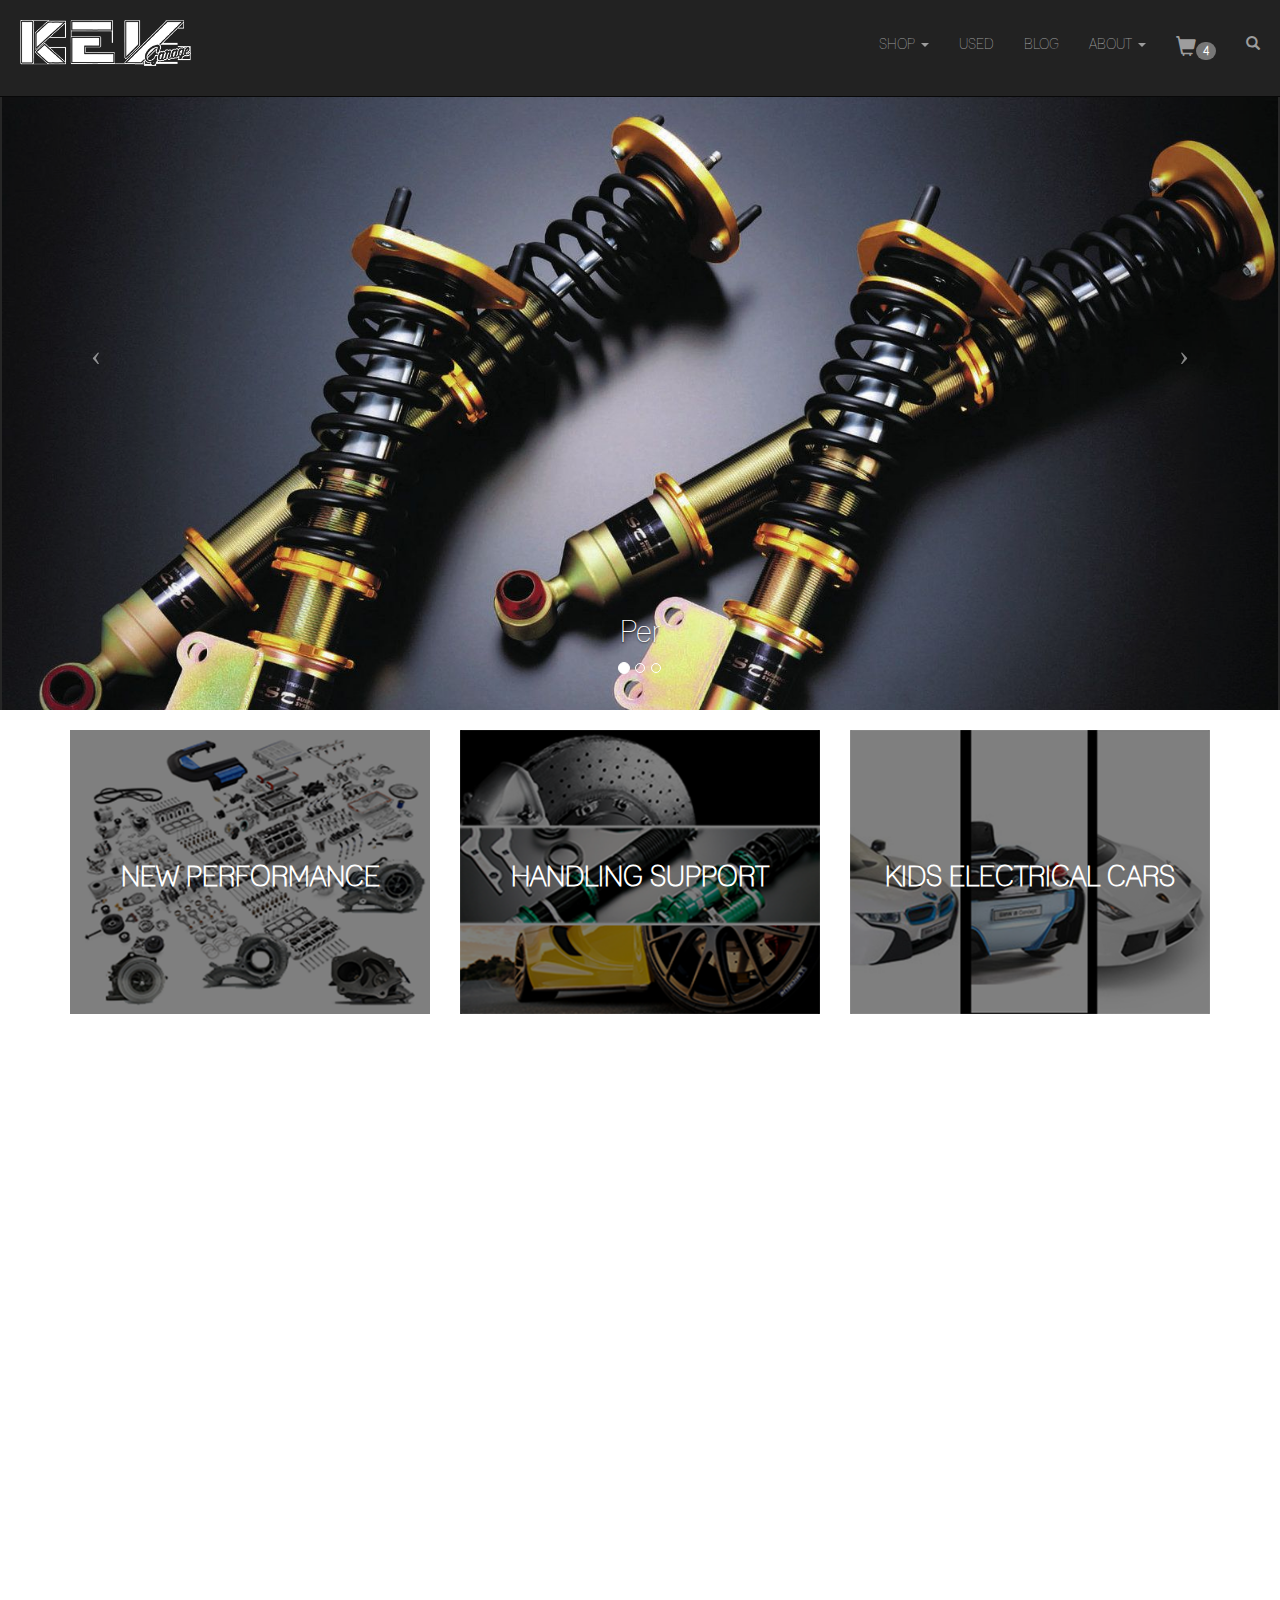
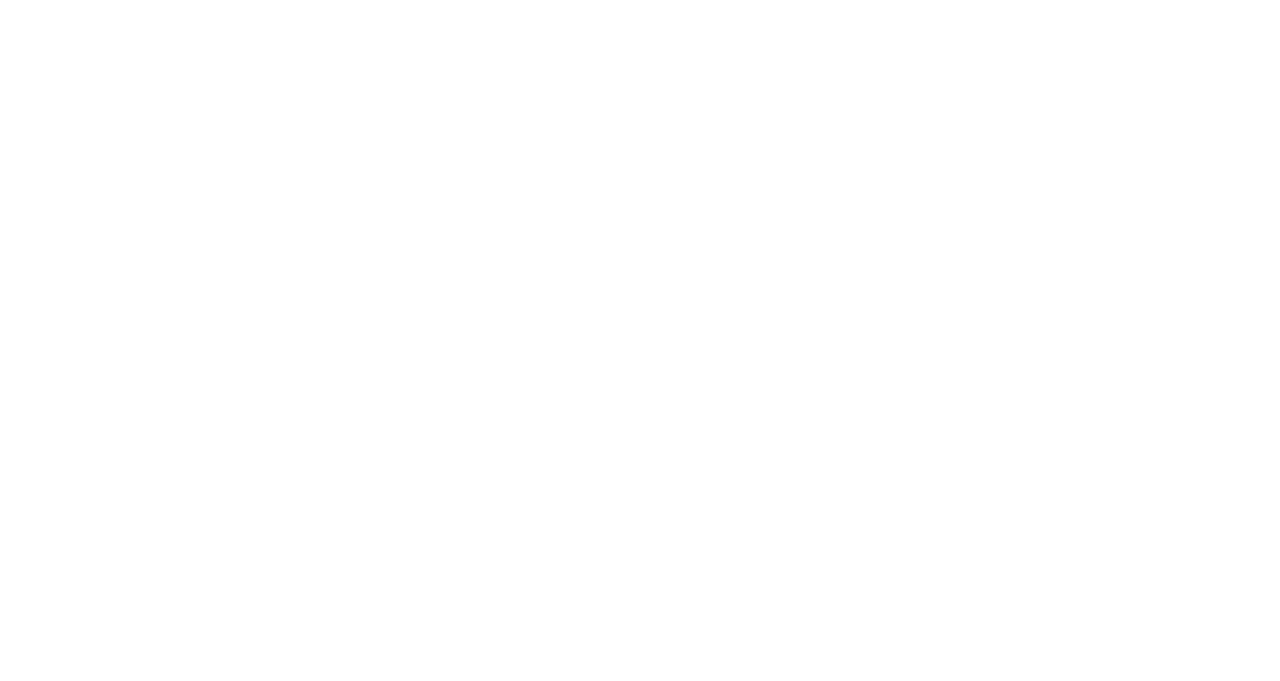
<file: index - Copy.html>
<!doctype html>
<html class="no-js" lang="">
    <head>
        <meta charset="utf-8">
        <meta http-equiv="X-UA-Compatible" content="IE=edge,chrome=1">
        <title>KEV-GARAGE</title>
        <meta name="description" content="">
        <meta name="viewport" content="width=device-width, initial-scale=1">
        <link rel="apple-touch-icon" href="img/kesv%20kecil.png">

        <link rel="stylesheet" type="text/css" href="css/normalize.min.css">
        <link rel="stylesheet" type="text/css" href="css/main.css">
        <link rel="stylesheet" type="text/css" href="css/bootstrap.css">
        <link rel="stylesheet" type="text/css" href="css/full-slider.css">
        <link rel="stylesheet" type="text/css" href="css/hover.css">
        <link rel="stylesheet" type="text/css" href="css/animate.css">
        <!-- owl carousel showcase -->
        <link rel="stylesheet" type="text/css" href="css/owl.carousel.css">
        <link rel="stylesheet" type="text/css" href="css/owl.theme.css">
        <link rel="stylesheet" type="text/css" href="css/owl.transitions.css">
        
        <script src="js/vendor/modernizr-2.8.3.min.js"></script>
    </head>
    <body>
        <!--[if lt IE 8]>
            <p class="browserupgrade">You are using an <strong>outdated</strong> browser. Please <a href="http://browsehappy.com/">upgrade your browser</a> to improve your experience.</p>
        <![endif]-->
        
			<!--<div class="wrapper">-->
		<nav class="navbar navbar-inverse navbar-fixed-top" role="navigation">
            <div class="container-fluid">
                <!-- Brand and toggle get grouped for better mobile display -->
                <div class="navbar-header">
                    <button type="button" class="navbar-toggle" data-toggle="collapse" data-target="#custom-navbar">
                        <span class="sr-only">Toggle navigation</span>
                        <span class="icon-bar"></span>
                        <span class="icon-bar"></span>
                        <span class="icon-bar"></span>
                    </button>
                    <a class="navbar-brand img-responsive" href="#">
                            <img src="img/kesv%20kecil.png" id="logo-resize">
                    </a>
                </div>
                <!-- Collect the nav links, forms, and other content for toggling -->
                <div class="collapse navbar-collapse" id="custom-navbar">
                   <ul class="nav navbar-nav navbar-right">
                    <li class="dropdown">
                        <a href="#" class="dropdown-toggle" data-toggle="dropdown" title="Find The Best Item Just for You">SHOP <b class="caret"></b></a>
                        <ul class="dropdown-menu wow fadeIn animated" data-wow-duration="0.5s" style="background-color: #333">
                            <li class="dropdownsheader">
                                <a href="#" style="color: #fff;">FEATURED</a>
                            </li>
                            <li class="dropdownsheader">
                                <a href="#" style="color: #fff;">MOST POPULAR</a>
                            </li>
                            <li class="dropdownsheader">
                                <a href="#" style="color: #fff;">MOST RECENT</a>
                            </li>
                            <li class="divider"></li>
                            <li class="dropdownsheader">
                                <a href="#" style="color: #fff;">MOTORSPORT</a>
                            </li>
                            <li class="dropdowns">
                                <a href="#" style="color: #fff;">Engine</a>
                            </li>
                            <li class="dropdowns">
                                <a href="#" style="color: #fff;">Handling</a>
                            </li>
                            <li class="dropdowns">
                                <a href="#" style="color: #fff;">Accessories</a>
                            </li>
                            <li class="dropdowns">
                                <a href="#" style="color: #fff;">Rims</a>
                            </li>
                            <li class="divider"></li>
                            <li class="dropdownsheader">
                                <a href="#" style="color: #fff;">SERVICE</a>
                            </li>
                            <li class="dropdowns">
                                <a href="#" style="color: #fff;">Full Body Sticker</a>
                            </li>
                            <li class="dropdowns">
                                <a href="#" style="color: #fff;">Turbo Instalation</a>
                            </li>
                            <li class="dropdowns">
                                <a href="#" style="color: #fff;">Car Consultation</a>
                            </li>
                            <li class="divider"></li>
                             <li class="dropdownsheader">
                                <a href="#" style="color: #fff;">KIDS E-CARS</a>
                            </li>
                             <li class="dropdownsheader">
                                <a href="#" style="color: #fff;">CLOTHES</a>
                            </li>
                        </ul>
                    </li>
                    <li>
                        <a href="#" title="One Person Junk is Another Person Treasure">USED</a>
                    </li>
                    <li>
                        <a href="#" title="Find Latest News and Info about Kevgarage's Event">BLOG</a>
                    </li>
                    <li class="dropdown">
                        <a href="#" class="dropdown-toggle" data-toggle="dropdown" title="FAQ and Other Information">ABOUT <b class="caret"></b></a>
                        <ul class="dropdown-menu wow fadeIn animated" data-wow-duration="0.5s" style="background-color: #333;">

                            <li class="dropdownsheader">
                                <a href="#" style="color: #fff;">CONTACT</a>
                            </li>
                            <li class="dropdownsheader">
                                <a href="#" style="color: #fff;">FAQ</a>
                            </li>
                            <li class="dropdownsheader">
                                <a href="#" style="color: #fff;">TERMS &amp; CONDITION</a>
                            </li>
                            <li class="dropdownsheader">
                                <a href="#" style="color: #fff;">STORE POLICY</a>
                            </li>
                            <li class="dropdownsheader">
                                <a href="#" style="color: #fff;">SHIPPING &amp; DELIVERY</a>
                            </li>
                        </ul>
                    </li>
                       <!-- Cart -->
                    <li>
                        <a href="#" title="Your Shopping Cart"><span class="glyphicon glyphicon-shopping-cart" aria-hidden="true" style="font-size: 20px;"></span><span class="badge">4</span></a>

                    </li>
                       <!-- Search -->
                    <ul class="nav navbar-nav navbar-right">
                        <li><a href="#search"><span class="glyphicon glyphicon-search" aria-hidden="true"></span></a></li>
                    </ul>
                </ul>
                </div>
                <!-- /.navbar-collapse -->
            </div>

            <!-- /.container -->
        </nav>

        <!-- Full Page Image Background Carousel Header -->
        <div class="container-fluid fill">
            <div id="myCarousel" class="row carousel slide">
                <!-- Indicators -->
                <ol class="carousel-indicators">
                    <li data-target="#myCarousel" data-slide-to="0" class="active"></li>
                    <li data-target="#myCarousel" data-slide-to="1"></li>
                    <li data-target="#myCarousel" data-slide-to="2"></li>
                </ol>

                <!-- Wrapper for Slides -->
                <div class="carousel-inner">
                    <div class="item active">
                        <!-- Set the first background image using inline CSS below. -->
                        <div class="fill">
                            <img src="img/slider/impp-1108-01-z+circuit-spec-tuned-coilovers+side-view.jpg" class="img-responsive" />
                        </div>
                        <div class="carousel-caption">
                            <h2>Per</h2>
                        </div>
                    </div>
                    <div class="item">
                        <!-- Set the second background image using inline CSS below. -->
                        <div class="fill">
                            <img src="img/slider/impp_1007_05_o+garrett+gt3071r_turbo.jpg" class="img-responsive" />
                        </div>
                        <div class="carousel-caption">
                            <h2>Besi</h2>
                        </div>
                    </div>
                    <div class="item">
                        <!-- Set the third background image using inline CSS below. -->
                        <div class="fill">
                            <img src="img/slider/lamborghini-twin-turbo-engine.jpg" class="img-responsive" />
                        </div>
                        <div class="carousel-caption">
                            <h2>Mbem</h2>
                        </div>
                    </div>
                </div>

                <!-- Controls -->
                <a class="left carousel-control" href="#myCarousel" data-slide="prev">
                    <span class="icon-prev"></span>
                </a>
                <a class="right carousel-control" href="#myCarousel" data-slide="next">
                    <span class="icon-next"></span>
                </a>

            </div>
        </div>
        
        
        <!-- product -->
        <div class="container-fluid">
            
            <main class="container" role="main">
                <section class="home-three-banner">
                  <div class="row" style="margin-top: 20px; margin-bottom: 20px;">
                    <div class="col-xs-4 wow fadeInUp animated" style="visibility: visible" data-wow-delay="100ms">
                        <a href="#" title="">
                            <img id="product-item" src="img/banner/engine-sq-banner.png" class="img-responsive" alt="" />
                            <!-- Caption -->
                            <h4>
                                <span id="product-caption">	
                                    New Performance
                                </span>
                            </h4>

                        </a>
                    </div>
                    <div class="col-xs-4 wow fadeInUp animated" data-wow-delay="300ms">
                        <a href="#" title="">
                            <img id="product-item" src="img/banner/handling-sq-banner.png" class="img-responsive" alt="" />
                            <!-- Caption -->
                            <h4>
                                <span id="product-caption">	
                                    Handling Support
                                </span>
                            </h4>

                        </a>
                    </div>
                    <div class="col-xs-4 wow fadeInUp animated" data-wow-delay="500ms">
                        <a href="#" title="">
                            <img id="product-item" src="img/banner/kids-sq-banner.png" class="img-responsive" alt="" />
                            <!-- Caption -->
                            <h4>
                                <span id="product-caption">	
                                    Kids Electrical cars
                                </span>
                            </h4>

                        </a>
                    </div>
                  </div>
                </section>
                
            </main>
            
            <!-- showcase -->
            <div class="row wow fadeInUp animated" style="padding-left: 35px; padding-right: 35px;">
                <div class="showcase-part"><h2>Featured Products</h2></div>
                <div class="container">
                    <div class="row row-centered product-showcase" style="margin-right: auto; margin-left: auto; ">
                        <div class="col-md-2 item">
                            <div class="thumbnail">
                                <img src="img/button/facebookfooterlogo.png" />
                            </div>
                            
                            <div class="detail">
                                Nama
                            </div>
                            
                            <div class="harga">
                                Harga
                            </div>
                        </div>
                        <div class="col-md-2 item">
                            <div class="thumbnail">
                                <img src="img/button/facebookfooterlogo.png" />
                            </div>
                            
                            <div class="detail">
                                Nama
                            </div>
                            
                            <div class="harga">
                                Harga
                            </div>
                        </div>
                        <div class="col-md-2 item">
                            <div class="thumbnail">
                                <img src="img/button/facebookfooterlogo.png" />
                            </div>
                            
                            <div class="detail">
                                Nama
                            </div>
                            
                            <div class="harga">
                                Harga
                            </div>
                        </div>
                        <div class="col-md-2 item">
                            <div class="thumbnail">
                                <img src="img/button/facebookfooterlogo.png" />
                            </div>
                            
                            <div class="detail">
                                Nama
                            </div>
                            
                            <div class="harga">
                                Harga
                            </div>
                        </div>
                        <div class="col-md-2 item">
                            <div class="thumbnail">
                                <img src="img/button/facebookfooterlogo.png" />
                            </div>
                            
                            <div class="detail">
                                Nama
                            </div>
                            
                            <div class="harga">
                                Harga
                            </div>
                        </div>
                        
                    </div>
                    <!--
                </div>
            </div>
            <!-- showcase -->
        </div>
        
          <!-- showcase -->
            <div class="row wow fadeInUp animated" style="padding-left: 35px; padding-right: 35px;">
                <div class="showcase-part"><h2>Latest Products</h2></div>
                <div class="container">
                    <div class="row row-centered product-showcase" style="margin-right: auto; margin-left: auto; ">
                        <div class="col-md-2 item">
                            <div class="thumbnail">
                                <img src="img/kesv%20kecil.png" />
                            </div>
                            
                            <div class="detail">
                                Nama
                            </div>
                            
                            <div class="harga">
                                Harga
                            </div>
                        </div>
                        <div class="col-md-2 item">
                            <div class="thumbnail">
                                <img src="img/kesv%20kecil.png" />
                            </div>
                            
                            <div class="detail">
                                Nama
                            </div>
                            
                            <div class="harga">
                                Harga
                            </div>
                        </div>
                        <div class="col-md-2 item">
                            <div class="thumbnail">
                                <img src="img/kesv%20kecil.png" />
                            </div>
                            
                            <div class="detail">
                                Nama
                            </div>
                            
                            <div class="harga">
                                Harga
                            </div>
                        </div>
                        <div class="col-md-2 item">
                            <div class="thumbnail">
                                <img src="img/kesv%20kecil.png" />
                            </div>
                            
                            <div class="detail">
                                Nama
                            </div>
                            
                            <div class="harga">
                                Harga
                            </div>
                        </div>
                        <div class="col-md-2 item">
                            <div class="thumbnail">
                                <img src="img/kesv%20kecil.png" />
                            </div>
                            
                            <div class="detail">
                                Nama
                            </div>
                            
                            <div class="harga">
                                Harga
                            </div>
                        </div>
                        
                    </div>
                    <!--
                    <div class="product-showcase">
                        <div class="item" >
                            <div class="img">
                                <img src="img/kesv%20kecil.png" class="img-responsive"/>
                            </div>
                            <div class="detail">
                                <h4>Jam Tangan</h4>
                            </div>
                        </div>
                        <div class="item" ></div>
                        <div class="item" ></div>
                        <div class="item" ></div>
                        <div class="item" ></div>
                    </div>-->
                </div>
            </div>
            <!-- showcase -->
        <!-- product -->
        
        <!-- showcase -->
        <div class="push"></div>
        <!--</div>-->
        
        
        <!--footer
        <footer>-->
                <div class="footer">
                    <div class="container">
                    <div class="follow">
                        <h4>
                            <span style="font-size: 28px; color: #666;">	
                            Follow
                            </span>
                        </h4>
                        <div class="follow-icons">
                            <a href="http://www.twitter.com" class="twitter-follow-icons">
                                <img src="img/button/twitterfooterlogo.png">
                            </a>
                        </div>
                        <div class="follow-icons">
                            <a href="http://www.facebook.com" class="facebook-follow-icons">
                                <img src="img/button/facebookfooterlogo.png">
                            </a>
                        </div>
                        <div class="follow-icons">
                            <a href="http://www.path.com" class="path-follow-icons">
                                <img src="img/button/pathfooterlogo.png">
                            </a>
                        </div>
                        <div class="follow-icons">
                            <a href="http://www.instagram.com" class="instagram-follow-icons">
                                <img src="img/button/instagramfooterlogo.png">
                            </a>
                        </div>
                    </div>
                    <div class="sitemap">
                        <div class="about">
                             <ul>
                                 <li><a href="#">BLOG</a></li>
                                 <li><a href="#">FAQ</a></li>
                                 <li><a href="#">TERMS &amp; CONDITIONS</a></li>
                                 <li><a href="#">CONTACT US</a></li>
                                 <li><a href="#">STORE POLICY</a></li>
                                 <li><a href="#">SHIPPING &amp; DELIVERY</a></li>
                            </ul>
                        </div>
                        <div class="copyright"><p>2015 © <a href="index.html">KevGarage</a> by <a href="http://www.zonadolan.com"><img src="img/button/facebookfooterlogo.png" class="logosuperkecil"></a></p></div>
                    </div>
                    </div>
                </div>
        <!--</footer>-->
        
        <!-- Full page search -->
        <div id="search">
            <button type="button" class="close" style="margin-top: 100px;">×</button>
            <form>
                <input type="search" value="" placeholder="type keyword(s) here" />
                <button type="submit" class="btn btn-primary">Search</button>
            </form>
        </div>
		
        
        <script src="http://ajax.googleapis.com/ajax/libs/jquery/1.11.2/jquery.min.js"></script>
		<script src="js/vendor/bootstrap.js"></script>
		<script src="js/vendor/jquery.easing.min.js"></script>
		<script src="js/vendor/wow.js"></script>
        <!-- owl carousel js -->
		<script src="js/vendor/owl.carousel.js"></script>
        
        <script>window.jQuery || document.write('<script src="js/vendor/jquery-1.11.2.min.js"><\/script>')</script>

        <script src="js/plugins.js"></script>
        <script src="js/main.js"></script>

        <!-- Script to Activate the Carousel -->
        <script>
            $('.carousel').carousel({
                interval: 5000 //changes the speed
            })
        </script>
        
        <!-- Script to Activate wow.js -->
        <script>
            new WOW().init();
        </script>
        
        <!-- Script to handle search -->
        <script>
            $(function () {
                $('a[href="#search"]').on('click', function(event) {
                    event.preventDefault();
                    $('#search').addClass('open');
                    $('#search > form > input[type="search"]').focus();
                });

                $('#search, #search button.close').on('click keyup', function(event) {
                    if (event.target == this || event.target.className == 'close' || event.keyCode == 27) {
                        $(this).removeClass('open');
                    }
                });

                $('form').submit(function(event) {
                    event.preventDefault();
                    return false;
                })
            });
        </script>
        
        <!-- Google Analytics: change UA-XXXXX-X to be your site's ID. -->
        <script>
            (function(b,o,i,l,e,r){b.GoogleAnalyticsObject=l;b[l]||(b[l]=
            function(){(b[l].q=b[l].q||[]).push(arguments)});b[l].l=+new Date;
            e=o.createElement(i);r=o.getElementsByTagName(i)[0];
            e.src='//www.google-analytics.com/analytics.js';
            r.parentNode.insertBefore(e,r)}(window,document,'script','ga'));
            ga('create','UA-XXXXX-X','auto');ga('send','pageview');
        </script>
    </body>
</html>
</file>
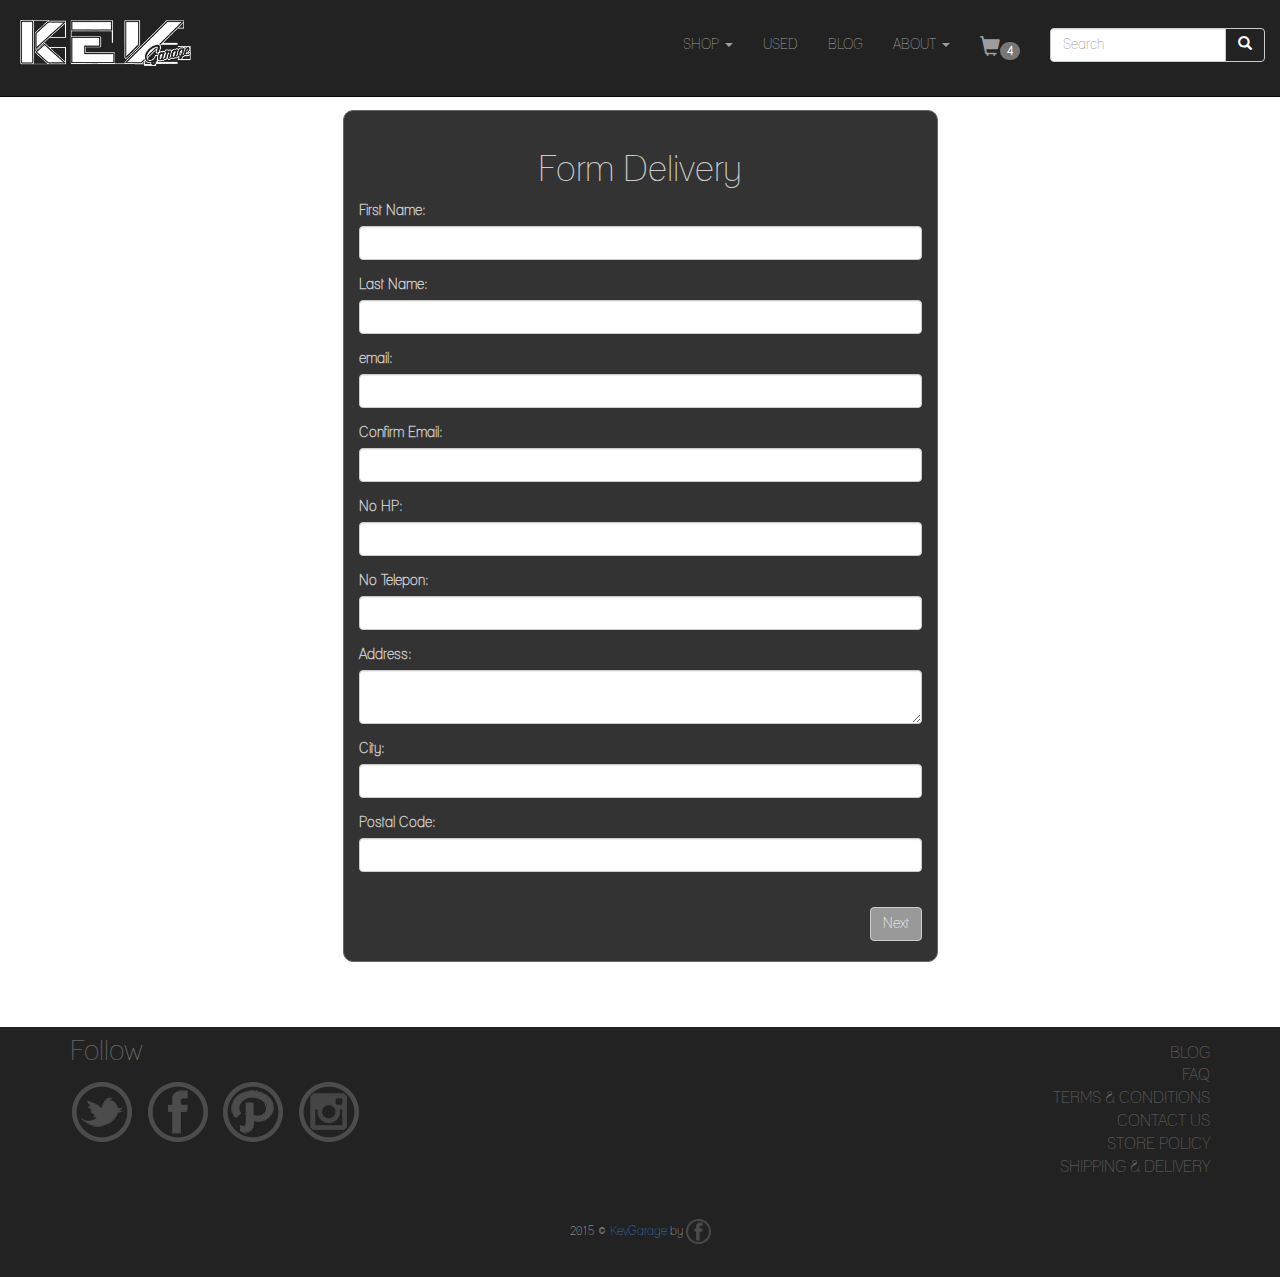
<file: order_form.html>
<!doctype html>
<html class="no-js" lang="">
    <head>
        <meta charset="utf-8">
        <meta http-equiv="X-UA-Compatible" content="IE=edge,chrome=1">
        <title>KEV-GARAGE</title>
        <meta name="description" content="">
        <meta name="viewport" content="width=device-width, initial-scale=1">
        <link rel="apple-touch-icon" href="img/kesv%20kecil.png">

        <link rel="stylesheet" type="text/css" href="css/normalize.min.css">
        <link rel="stylesheet" typ
              e="text/css" href="css/main.css">
        <link rel="stylesheet" type="text/css" href="css/bootstrap.css">
        <link rel="stylesheet" type="text/css" href="css/full-slider.css">
        <link rel="stylesheet" type="text/css" href="css/hover.css">
        <link rel="stylesheet" type="text/css" href="css/animate.css">
        <!-- owl carousel showcase -->
        <link rel="stylesheet" type="text/css" href="css/owl.carousel.css">
        <link rel="stylesheet" type="text/css" href="css/owl.theme.css">
        <link rel="stylesheet" type="text/css" href="css/owl.transitions.css">
        
        <script src="js/vendor/modernizr-2.8.3.min.js"></script>
    </head>
    <body>
        <!--[if lt IE 8]>
            <p class="browserupgrade">You are using an <strong>outdated</strong> browser. Please <a href="http://browsehappy.com/">upgrade your browser</a> to improve your experience.</p>
        <![endif]-->
        
			<!--<div class="wrapper">-->
		<nav class="navbar navbar-inverse navbar-fixed-top" role="navigation">
            <div class="container-fluid">
                <!-- Brand and toggle get grouped for better mobile display -->
                <div class="navbar-header">
                    <button type="button" class="navbar-toggle" data-toggle="collapse" data-target="#custom-navbar">
                        <span class="sr-only">Toggle navigation</span>
                        <span class="icon-bar"></span>
                        <span class="icon-bar"></span>
                        <span class="icon-bar"></span>
                    </button>
                    <a class="navbar-brand img-responsive" href="#">
                            <img src="img/kesv%20kecil.png" id="logo-resize">
                    </a>
                </div>
                <!-- Collect the nav links, forms, and other content for toggling -->
                <div class="collapse navbar-collapse" id="custom-navbar">
                    
                   <ul class="nav navbar-nav navbar-right">
                       <!-- Search -->
                   
                    <li class="dropdown">
                        <a href="#" class="dropdown-toggle" data-toggle="dropdown" title="Find The Best Item Just for You">SHOP <b class="caret"></b></a>
                        <ul class="dropdown-menu wow fadeIn animated" data-wow-duration="0.5s" style="background-color: #333">
                            <li class="dropdownsheader">
                                <a href="#" style="color: #fff;">FEATURED</a>
                            </li>
                            <li class="dropdownsheader">
                                <a href="#" style="color: #fff;">MOST POPULAR</a>
                            </li>
                            <li class="dropdownsheader">
                                <a href="#" style="color: #fff;">MOST RECENT</a>
                            </li>
                            <li class="divider"></li>
                            <li class="dropdownsheader">
                                <a href="#" style="color: #fff;">MOTORSPORT</a>
                            </li>
                            <li class="dropdowns">
                                <a href="#" style="color: #fff;">Engine</a>
                            </li>
                            <li class="dropdowns">
                                <a href="#" style="color: #fff;">Handling</a>
                            </li>
                            <li class="dropdowns">
                                <a href="#" style="color: #fff;">Accessories</a>
                            </li>
                            <li class="dropdowns">
                                <a href="#" style="color: #fff;">Rims</a>
                            </li>
                            <li class="divider"></li>
                            <li class="dropdownsheader">
                                <a href="#" style="color: #fff;">SERVICE</a>
                            </li>
                            <li class="dropdowns">
                                <a href="#" style="color: #fff;">Full Body Sticker</a>
                            </li>
                            <li class="dropdowns">
                                <a href="#" style="color: #fff;">Turbo Instalation</a>
                            </li>
                            <li class="dropdowns">
                                <a href="#" style="color: #fff;">Car Consultation</a>
                            </li>
                            <li class="divider"></li>
                             <li class="dropdownsheader">
                                <a href="#" style="color: #fff;">KIDS E-CARS</a>
                            </li>
                             <li class="dropdownsheader">
                                <a href="#" style="color: #fff;">CLOTHES</a>
                            </li>
                        </ul>
                    </li>
                    <li>
                        <a href="#" title="One Person Junk is Another Person Treasure">USED</a>
                    </li>
                    <li>
                        <a href="#" title="Find Latest News and Info about Kevgarage's Event">BLOG</a>
                    </li>
                    <li class="dropdown">
                        <a href="#" class="dropdown-toggle" data-toggle="dropdown" title="FAQ and Other Information">ABOUT <b class="caret"></b></a>
                        <ul class="dropdown-menu wow fadeIn animated" data-wow-duration="0.5s" style="background-color: #333;">

                            <li class="dropdownsheader">
                                <a href="#" style="color: #fff;">CONTACT</a>
                            </li>
                            <li class="dropdownsheader">
                                <a href="#" style="color: #fff;">FAQ</a>
                            </li>
                            <li class="dropdownsheader">
                                <a href="#" style="color: #fff;">TERMS &amp; CONDITION</a>
                            </li>
                            <li class="dropdownsheader">
                                <a href="#" style="color: #fff;">STORE POLICY</a>
                            </li>
                            <li class="dropdownsheader">
                                <a href="#" style="color: #fff;">SHIPPING &amp; DELIVERY</a>
                            </li>
                        </ul>
                    </li>
                       <!-- Cart -->
                    <li>
                        <a href="#" title="Your Shopping Cart"><span class="glyphicon glyphicon-shopping-cart" aria-hidden="true" style="font-size: 20px;"></span><span class="badge">4</span></a>

                    </li>
                       <li>
                            <form id="search_box" name="search_box" class="navbar-form" role="search">
                                <div class="input-group">
                                    <input type="text" class="form-control" placeholder="Search" name="q">
                                    <div class="input-group-btn">
                                        <button class="btn btn-default" type="submit" style="background-color: #222"><i class="glyphicon glyphicon-search"></i></button>
                                    </div>
                                </div>
                            </form>
                       </li>
                </ul>
                </div>
                <!-- /.navbar-collapse -->
            </div>

            <!-- /.container -->
        </nav>

        
        
        <div class="container-fluid" style="margin-top: 110px">
            
                    <div class="col-md-6 col-md-offset-3" style="margin-bottom:15px">
                        <div class="container-fluid forms">
                            <!-- Product Name -->
                            <div class="row">
                                <center><strong><h1 class="col-centered">Form Delivery</h1></strong></center>
                            </div>
                            
                            <!-- product form -->
                            <form action="checkout.html" method="get">
                            <div class="form-group">
                              <label for="fname">First Name:</label>
                              <input type="text" class="form-control" id="fname">
                            </div>
                            
                            <div class="form-group">
                              <label for="lname">Last Name:</label>
                              <input type="text" class="form-control" id="lname">
                            </div>
                            
                            <div class="form-group">
                              <label for="email">email:</label>
                              <input type="text" class="form-control" id="email">
                            </div>
                            
                            <div class="form-group">
                              <label for="confemail">Confirm Email:</label>
                              <input type="text" class="form-control" id="confemail">
                            </div>
                            
                            <div class="form-group">
                              <label for="nohp">No HP:</label>
                              <input type="text" class="form-control" id="nohp">
                            </div>
                            
                            <div class="form-group">
                              <label for="notelp">No Telepon:</label>
                              <input type="text" class="form-control" id="notelp">
                            </div>
                            
                            <div class="form-group">
                              <label for="address">Address:</label>
                                <textarea type="text" row="30" cols="30" class="form-control" id="address"></textarea>
                            </div>
                            
                            <div class="form-group">
                              <label for="city">City:</label>
                              <input type="text" class="form-control" id="city">
                            </div>
                            
                            <div class="form-group">
                              <label for="postalcode">Postal Code:</label>
                              <input type="text" maxlength="5" class="form-control" id="postalcode">
                            </div>
                            
                                <a href="checkout.html"><button type="submit" class="btn btn-default pull-right" style="margin-top:20px;">Next</button></a>
                            </form>
                        </div>
                    </div>
                </div>
        
        
<!--footer
        <footer>-->
        
        <div class="footer">
            <div class="container">
                <div class="row">
                    <div class="col-md-4 col-xs-4 col-centered ">
                        <h4>
                            <span style="font-size: 28px; color: #666;">	
                            Follow
                            </span>
                        </h4>
                        <div class="follow-icons">
                            <a href="http://www.twitter.com" class="twitter-follow-icons">
                                <img src="img/button/twitterfooterlogo.png">
                            </a>
                        </div>
                        <div class="follow-icons">
                            <a href="http://www.facebook.com" class="facebook-follow-icons">
                                <img src="img/button/facebookfooterlogo.png">
                            </a>
                        </div>
                        <div class="follow-icons">
                            <a href="http://www.path.com" class="path-follow-icons">
                                <img src="img/button/pathfooterlogo.png">
                            </a>
                        </div>
                        <div class="follow-icons">
                            <a href="http://www.instagram.com" class="instagram-follow-icons">
                                <img src="img/button/instagramfooterlogo.png">
                            </a>
                        </div>
                    </div>
                    <div class="col-md-4 col-xs-4 col-md-offset-4 col-xs-offset-4 col-centered sitemap-copy">
                        <div class="about-copy">
                             <ul>
                                 <li><a href="#">BLOG</a></li>
                                 <li><a href="#">FAQ</a></li>
                                 <li><a href="#">TERMS &amp; CONDITIONS</a></li>
                                 <li><a href="#">CONTACT US</a></li>
                                 <li><a href="#">STORE POLICY</a></li>
                                 <li><a href="#">SHIPPING &amp; DELIVERY</a></li>
                            </ul>
                        </div>
                    </div>
                </div>
                <div class="row">
                    <div class="col-xs-12 col-md-12 copyright col-centered">
                        <p>
                            2015 © <a href="index.html">KevGarage</a> by <a href="http://www.zonadolan.com">
                            <img src="img/button/facebookfooterlogo.png" class="logosuperkecil"></a>
                        </p>
                    </div>
                </div>
            </div>
        </div>

        <!--</footer>-->        <!--</footer>-->

        
        
        <!-- Full page search -->
        <div id="search">
            <button type="button" class="close" style="margin-top: 100px;">×</button>
            <form>
                <input type="search" value="" placeholder="type keyword(s) here" />
                <button type="submit" class="btn btn-primary">Search</button>
            </form>
        </div>
        
		
        <script src="http://ajax.googleapis.com/ajax/libs/jquery/1.11.2/jquery.min.js"></script>
		<script src="js/vendor/bootstrap.js"></script>
		<script src="js/vendor/jquery.easing.min.js"></script>
		<script src="js/vendor/wow.js"></script>
        <!-- owl carousel js -->
		<script src="js/vendor/owl.carousel.js"></script>
        <!-- elevate zoom -->
        <script src="js/vendor/jquery.elevateZoom-3.0.8.min.js"></script>
        
        <script>window.jQuery || document.write('<script src="js/vendor/jquery-1.11.2.min.js"><\/script>')</script>

        <script src="js/plugins.js"></script>
        <script src="js/main.js"></script>

        <!-- Script to Activate the Carousel -->
        <script>
            $('.carousel').carousel({
                interval: 5000 //changes the speed
            })
        </script>
        
        <!-- Script to Activate wow.js -->
        <script>
            new WOW().init();
        </script>
        
        <!-- Script for elevate zoom -->
        <script>
            //initiate the plugin and pass the id of the div containing gallery images 
            $("#product_image").elevateZoom({
                zoomType: "inner",
                zoomWindowFadeIn: 500,
                zoomWindowFadeOut: 750,
                gallery:'product_gallery', 
                cursor: 'crosshair', 
                galleryActiveClass: 'active', 
                imageCrossfade: true, 
                lensFadeIn: 500, 
                loadingIcon: 'http://www.elevateweb.co.uk/spinner.gif'}); 
            //pass the images to Fancybox 
            $("#product_image").bind("click", function(e) { 
                var ez = $('#product_image').data('elevateZoom');	
            $.fancybox(ez.getGalleryList()); return false; });
        </script>
        
        <!-- Script to Activate owl carousel -->
        <script>
            $(document).ready(function() {
 
              $("#related-product").owlCarousel({

                  autoPlay: 3000, //Set AutoPlay to 3 seconds

                  items : 5,
                  stagePadding : 50,
                  loop : true,
                  dots : false,
                  nav : false,
                  itemsDesktop : [1199,3],
                  itemsDesktopSmall : [979,3]
                  

              });

            });
        </script>
        
        <!-- Script to handle search -->
        
        
        <!-- Google Analytics: change UA-XXXXX-X to be your site's ID. -->
        <script>
            (function(b,o,i,l,e,r){b.GoogleAnalyticsObject=l;b[l]||(b[l]=
            function(){(b[l].q=b[l].q||[]).push(arguments)});b[l].l=+new Date;
            e=o.createElement(i);r=o.getElementsByTagName(i)[0];
            e.src='//www.google-analytics.com/analytics.js';
            r.parentNode.insertBefore(e,r)}(window,document,'script','ga'));
            ga('create','UA-XXXXX-X','auto');ga('send','pageview');
        </script>
    </body>
</html>
</file>
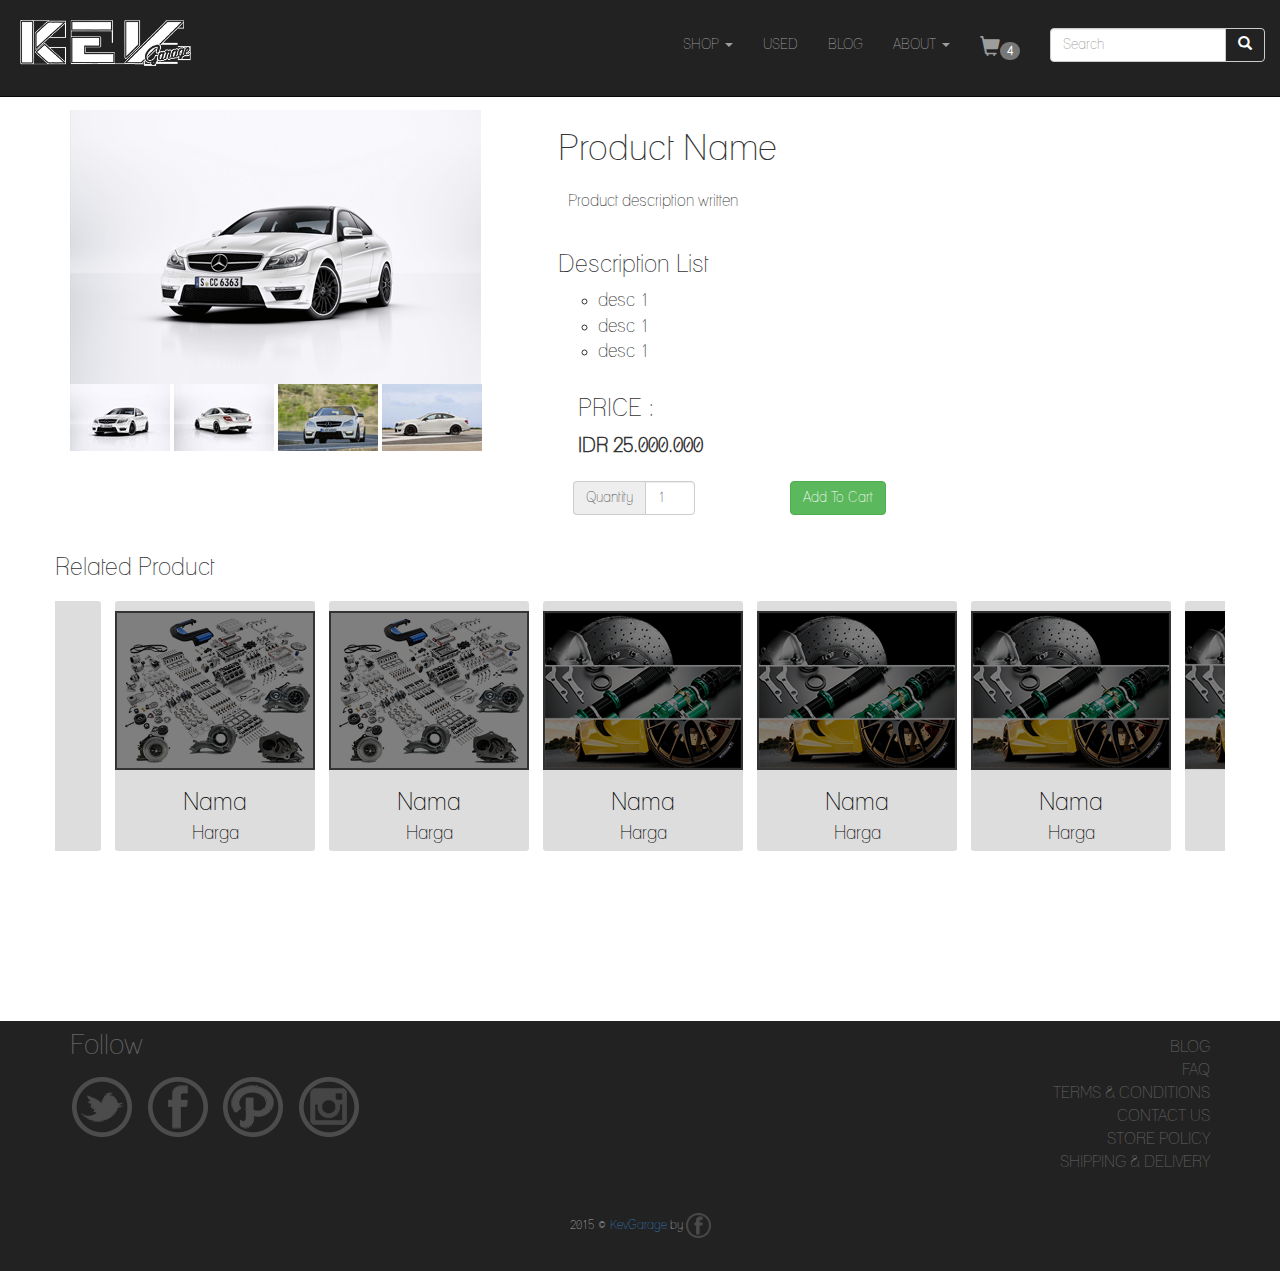
<file: product_detail.html>
<!doctype html>
<html class="no-js" lang="">
    <head>
        <meta charset="utf-8">
        <meta http-equiv="X-UA-Compatible" content="IE=edge,chrome=1">
        <title>KEV-GARAGE</title>
        <meta name="description" content="">
        <meta name="viewport" content="width=device-width, initial-scale=1">
        <link rel="apple-touch-icon" href="img/kesv%20kecil.png">

        <link rel="stylesheet" type="text/css" href="css/normalize.min.css">
        <link rel="stylesheet" typ
              e="text/css" href="css/main.css">
        <link rel="stylesheet" type="text/css" href="css/bootstrap.css">
        <link rel="stylesheet" type="text/css" href="css/full-slider.css">
        <link rel="stylesheet" type="text/css" href="css/hover.css">
        <link rel="stylesheet" type="text/css" href="css/animate.css">
        <!-- owl carousel showcase -->
        <link rel="stylesheet" type="text/css" href="css/owl.carousel.css">
        <link rel="stylesheet" type="text/css" href="css/owl.theme.css">
        <link rel="stylesheet" type="text/css" href="css/owl.transitions.css">
        
        <script src="js/vendor/modernizr-2.8.3.min.js"></script>
    </head>
    <body>
        <!--[if lt IE 8]>
            <p class="browserupgrade">You are using an <strong>outdated</strong> browser. Please <a href="http://browsehappy.com/">upgrade your browser</a> to improve your experience.</p>
        <![endif]-->
        
					<!--<div class="wrapper">-->
		<nav class="navbar navbar-inverse navbar-fixed-top" role="navigation">
            <div class="container-fluid">
                <!-- Brand and toggle get grouped for better mobile display -->
                <div class="navbar-header">
                    <button type="button" class="navbar-toggle" data-toggle="collapse" data-target="#custom-navbar">
                        <span class="sr-only">Toggle navigation</span>
                        <span class="icon-bar"></span>
                        <span class="icon-bar"></span>
                        <span class="icon-bar"></span>
                    </button>
                    <a class="navbar-brand img-responsive" href="#">
                            <img src="img/kesv%20kecil.png" id="logo-resize">
                    </a>
                </div>
                <!-- Collect the nav links, forms, and other content for toggling -->
                <div class="collapse navbar-collapse" id="custom-navbar">
                    
                   <ul class="nav navbar-nav navbar-right">
                       <!-- Search -->
                   
                    <li class="dropdown">
                        <a href="#" class="dropdown-toggle" data-toggle="dropdown" title="Find The Best Item Just for You">SHOP <b class="caret"></b></a>
                        <ul class="dropdown-menu wow fadeIn animated" data-wow-duration="0.5s" style="background-color: #333">
                            <li class="dropdownsheader">
                                <a href="#" style="color: #fff;">FEATURED</a>
                            </li>
                            <li class="dropdownsheader">
                                <a href="#" style="color: #fff;">MOST POPULAR</a>
                            </li>
                            <li class="dropdownsheader">
                                <a href="#" style="color: #fff;">MOST RECENT</a>
                            </li>
                            <li class="divider"></li>
                            <li class="dropdownsheader">
                                <a href="#" style="color: #fff;">MOTORSPORT</a>
                            </li>
                            <li class="dropdowns">
                                <a href="#" style="color: #fff;">Engine</a>
                            </li>
                            <li class="dropdowns">
                                <a href="#" style="color: #fff;">Handling</a>
                            </li>
                            <li class="dropdowns">
                                <a href="#" style="color: #fff;">Accessories</a>
                            </li>
                            <li class="dropdowns">
                                <a href="#" style="color: #fff;">Rims</a>
                            </li>
                            <li class="divider"></li>
                            <li class="dropdownsheader">
                                <a href="#" style="color: #fff;">SERVICE</a>
                            </li>
                            <li class="dropdowns">
                                <a href="#" style="color: #fff;">Full Body Sticker</a>
                            </li>
                            <li class="dropdowns">
                                <a href="#" style="color: #fff;">Turbo Instalation</a>
                            </li>
                            <li class="dropdowns">
                                <a href="#" style="color: #fff;">Car Consultation</a>
                            </li>
                            <li class="divider"></li>
                             <li class="dropdownsheader">
                                <a href="#" style="color: #fff;">KIDS E-CARS</a>
                            </li>
                             <li class="dropdownsheader">
                                <a href="#" style="color: #fff;">CLOTHES</a>
                            </li>
                        </ul>
                    </li>
                    <li>
                        <a href="#" title="One Person Junk is Another Person Treasure">USED</a>
                    </li>
                    <li>
                        <a href="#" title="Find Latest News and Info about Kevgarage's Event">BLOG</a>
                    </li>
                    <li class="dropdown">
                        <a href="#" class="dropdown-toggle" data-toggle="dropdown" title="FAQ and Other Information">ABOUT <b class="caret"></b></a>
                        <ul class="dropdown-menu wow fadeIn animated" data-wow-duration="0.5s" style="background-color: #333;">

                            <li class="dropdownsheader">
                                <a href="#" style="color: #fff;">CONTACT</a>
                            </li>
                            <li class="dropdownsheader">
                                <a href="#" style="color: #fff;">FAQ</a>
                            </li>
                            <li class="dropdownsheader">
                                <a href="#" style="color: #fff;">TERMS &amp; CONDITION</a>
                            </li>
                            <li class="dropdownsheader">
                                <a href="#" style="color: #fff;">STORE POLICY</a>
                            </li>
                            <li class="dropdownsheader">
                                <a href="#" style="color: #fff;">SHIPPING &amp; DELIVERY</a>
                            </li>
                        </ul>
                    </li>
                       <!-- Cart -->
                    <li>
                        <a href="#" title="Your Shopping Cart"><span class="glyphicon glyphicon-shopping-cart" aria-hidden="true" style="font-size: 20px;"></span><span class="badge">4</span></a>

                    </li>
                       <li>
                            <form id="search_box" name="search_box" class="navbar-form" role="search">
                                <div class="input-group">
                                    <input type="text" class="form-control" placeholder="Search" name="q">
                                    <div class="input-group-btn">
                                        <button class="btn btn-default" type="submit" style="background-color: #222"><i class="glyphicon glyphicon-search"></i></button>
                                    </div>
                                </div>
                            </form>
                       </li>
                </ul>
                </div>
                <!-- /.navbar-collapse -->
            </div>

            <!-- /.container -->
        </nav>
        
        <div class="container-fluid" style="margin-top: 110px">
            
            <!-- Product -->
            <div class="container">
                <div class="row">
                    <div class="col-md-5">
                        <img id="product_image" src="img/small/image1.png" data-zoom-image="img/large/image1.jpg"/> 
                        <div id="product_gallery"> 
                            <a href="#" data-image="img/small/image1.png" data-zoom-image="img/large/image1.jpg"> 
                                <img id="product_image" src="img/thumb/image1.jpg" /> 
                            </a> 
                            <a href="#" data-image="img/small/image2.png" data-zoom-image="img/large/image2.jpg"> 
                                <img id="product_image" src="img/thumb/image2.jpg" /> 
                            </a> 
                            <a href="#" data-image="img/small/image3.png" data-zoom-image="img/large/image3.jpg"> 
                                <img id="product_image" src="img/thumb/image3.jpg" /> 
                            </a>
                            <a href="#" data-image="img/small/image4.png" data-zoom-image="img/large/image4.jpg"> 
                                <img id="product_image" src="img/thumb/image4.jpg" /> 
                            </a>
                        </div>
                    </div>
                    <div class="col-md-7">
                        <div class="container-fluid">
                            <!-- Product Name -->
                            <div class="row">
                                <h1>Product Name</h1>
                            </div>
                            
                            <!-- product desc -->
                            <div class="row product-desc">
                                <p>Product description written</p>
                            </div>
                            <!-- Description List -->
                            <div class="row product-description-list">
                                <h3>Description List</h3>
                                <ul>
                                    <li>desc 1</li>
                                    <li>desc 1</li>
                                    <li>desc 1</li>
                                </ul>
                            </div>
                             <div class="row prices">
                                <h3>PRICE :</h3>
                                 <p>IDR 25.000.000</p>

                            </div>
                            
                            <!-- product price and buy button -->
                            <div class="row" style="margin-top: 10px;">
                                <form>
                                    <div class="col-md-4 quantity-product">
                                        <div class="input-group">
                                            <span class="input-group-addon" id="basic-addon1">Quantity</span>
                                            <input type="number" class="form-control" min="1" max="10" value="1" style="width: 50px">
                                        </div>
                                    </div>
                                    <div class="col-md-4">
                                        <input type="submit" value="Add To Cart" class="btn btn-success btn-md"/>
                                    </div>
                                </form>
                            </div>
                            
                            
                        </div>
                    </div>
                </div>
            <!-- Product -->
                
                <!-- Related Product -->
                <div class="row" style="margin-top: 20px;">
                    <h3>Related Product</h3>
                    <div id="related-product" class="owl-carousel owl-theme">
                        <!-- Gambar yg dimasukkan ukuran 300x250 -->
                      <div class="item">
                          <div class="smaller-thumbnail">
                                <img src="img/banner/engine-sq-banner.png" />
                            </div>
                            <div class="details">
                                Nama
                            </div>
                            <div class="price">
                                Harga
                            </div>
                        </div>
                        <div class="item">
                            <div class="smaller-thumbnail">
                                <img src="img/banner/engine-sq-banner.png" />
                            </div>
                            <div class="details">
                                Nama
                            </div>
                            <div class="price">
                                Harga
                            </div>
                        </div>
                      <div class="item"> 
                          <div class="smaller-thumbnail">
                                <img src="img/banner/handling-sq-banner.png" />
                            </div>
                            <div class="details">
                                Nama
                            </div>
                            <div class="price">
                                Harga
                            </div>
                        </div>
                        <div class="item"> 
                          <div class="smaller-thumbnail">
                                <img src="img/banner/handling-sq-banner.png" />
                            </div>
                            <div class="details">
                                Nama
                            </div>
                            <div class="price">
                                Harga
                            </div>
                        </div>
                           <div class="item"> 
                          <div class="smaller-thumbnail">
                                <img src="img/banner/handling-sq-banner.png" />
                            </div>
                            <div class="details">
                                Nama
                            </div>
                            <div class="price">
                                Harga
                            </div>
                        </div>
                           <div class="item"> 
                          <div class="smaller-thumbnail">
                                <img src="img/banner/handling-sq-banner.png" />
                            </div>
                            <div class="details">
                                Nama
                            </div>
                            <div class="price">
                                Harga
                            </div>
                        </div>
                      <div class="item"><h1>5</h1></div>
                      <div class="item"><h1>6</h1></div>
                      <div class="item"><h1>7</h1></div>
                      <div class="item"><h1>8</h1></div>
                      <div class="item"><h1>9</h1></div>
                      <div class="item"><h1>10</h1></div>
                    </div>
                </div>
            </div>
        </div>
        
        <!-- showcase -->
        <div class="push"></div>
        <!--</div>-->
        
        
<!--footer
        <footer>-->
        
        <div class="footer">
            <div class="container">
                <div class="row">
                    <div class="col-md-4 col-xs-4 col-centered ">
                        <h4>
                            <span style="font-size: 28px; color: #666;">	
                            Follow
                            </span>
                        </h4>
                        <div class="follow-icons">
                            <a href="http://www.twitter.com" class="twitter-follow-icons">
                                <img src="img/button/twitterfooterlogo.png">
                            </a>
                        </div>
                        <div class="follow-icons">
                            <a href="http://www.facebook.com" class="facebook-follow-icons">
                                <img src="img/button/facebookfooterlogo.png">
                            </a>
                        </div>
                        <div class="follow-icons">
                            <a href="http://www.path.com" class="path-follow-icons">
                                <img src="img/button/pathfooterlogo.png">
                            </a>
                        </div>
                        <div class="follow-icons">
                            <a href="http://www.instagram.com" class="instagram-follow-icons">
                                <img src="img/button/instagramfooterlogo.png">
                            </a>
                        </div>
                    </div>
                    <div class="col-md-4 col-xs-4 col-md-offset-4 col-xs-offset-4 col-centered sitemap-copy">
                        <div class="about-copy">
                             <ul>
                                 <li><a href="#">BLOG</a></li>
                                 <li><a href="#">FAQ</a></li>
                                 <li><a href="#">TERMS &amp; CONDITIONS</a></li>
                                 <li><a href="#">CONTACT US</a></li>
                                 <li><a href="#">STORE POLICY</a></li>
                                 <li><a href="#">SHIPPING &amp; DELIVERY</a></li>
                            </ul>
                        </div>
                    </div>
                </div>
                <div class="row">
                    <div class="col-xs-12 col-md-12 copyright col-centered">
                        <p>
                            2015 © <a href="index.html">KevGarage</a> by <a href="http://www.zonadolan.com">
                            <img src="img/button/facebookfooterlogo.png" class="logosuperkecil"></a>
                        </p>
                    </div>
                </div>
            </div>
        </div>

        <!--</footer>-->        <!--</footer>-->

        
        
        <!-- Full page search -->
        <div id="search">
            <button type="button" class="close" style="margin-top: 100px;">×</button>
            <form>
                <input type="search" value="" placeholder="type keyword(s) here" />
                <button type="submit" class="btn btn-primary">Search</button>
            </form>
        </div>
        
		
        <script src="http://ajax.googleapis.com/ajax/libs/jquery/1.11.2/jquery.min.js"></script>
		<script src="js/vendor/bootstrap.js"></script>
		<script src="js/vendor/jquery.easing.min.js"></script>
		<script src="js/vendor/wow.js"></script>
        <!-- owl carousel js -->
		<script src="js/vendor/owl.carousel.js"></script>
        <!-- elevate zoom -->
        <script src="js/vendor/jquery.elevateZoom-3.0.8.min.js"></script>
        
        <script>window.jQuery || document.write('<script src="js/vendor/jquery-1.11.2.min.js"><\/script>')</script>

        <script src="js/plugins.js"></script>
        <script src="js/main.js"></script>

        <!-- Script to Activate the Carousel -->
        <script>
            $('.carousel').carousel({
                interval: 5000 //changes the speed
            })
        </script>
        
        <!-- Script to Activate wow.js -->
        <script>
            new WOW().init();
        </script>
        
        <!-- Script for elevate zoom -->
        <script>
            //initiate the plugin and pass the id of the div containing gallery images 
            $("#product_image").elevateZoom({
                zoomType: "inner",
                zoomWindowFadeIn: 500,
                zoomWindowFadeOut: 750,
                gallery:'product_gallery', 
                cursor: 'crosshair', 
                galleryActiveClass: 'active', 
                imageCrossfade: true, 
                lensFadeIn: 500, 
                loadingIcon: 'http://www.elevateweb.co.uk/spinner.gif'}); 
            //pass the images to Fancybox 
            $("#product_image").bind("click", function(e) { 
                var ez = $('#product_image').data('elevateZoom');	
            $.fancybox(ez.getGalleryList()); return false; });
        </script>
        
        <!-- Script to Activate owl carousel -->
        <script>
            $(document).ready(function() {
 
              $("#related-product").owlCarousel({

                  autoPlay: 3000, //Set AutoPlay to 3 seconds

                  items : 5,
                  stagePadding : 50,
                  loop : true,
                  dots : false,
                  nav : false,
                  itemsDesktop : [1199,3],
                  itemsDesktopSmall : [979,3]
                  

              });

            });
        </script>
        
        <!-- Script to handle search -->
        <script>
            $(function () {
                $('a[href="#search"]').on('click', function(event) {
                    event.preventDefault();
                    $('#search').addClass('open');
                    $('#search > form > input[type="search"]').focus();
                });

                $('#search, #search button.close').on('click keyup', function(event) {
                    if (event.target == this || event.target.className == 'close' || event.keyCode == 27) {
                        $(this).removeClass('open');
                    }
                });

                $('form').submit(function(event) {
                    event.preventDefault();
                    return false;
                })
            });
        </script>
        
        <!-- Google Analytics: change UA-XXXXX-X to be your site's ID. -->
        <script>
            (function(b,o,i,l,e,r){b.GoogleAnalyticsObject=l;b[l]||(b[l]=
            function(){(b[l].q=b[l].q||[]).push(arguments)});b[l].l=+new Date;
            e=o.createElement(i);r=o.getElementsByTagName(i)[0];
            e.src='//www.google-analytics.com/analytics.js';
            r.parentNode.insertBefore(e,r)}(window,document,'script','ga'));
            ga('create','UA-XXXXX-X','auto');ga('send','pageview');
        </script>
    </body>
</html>
</file>
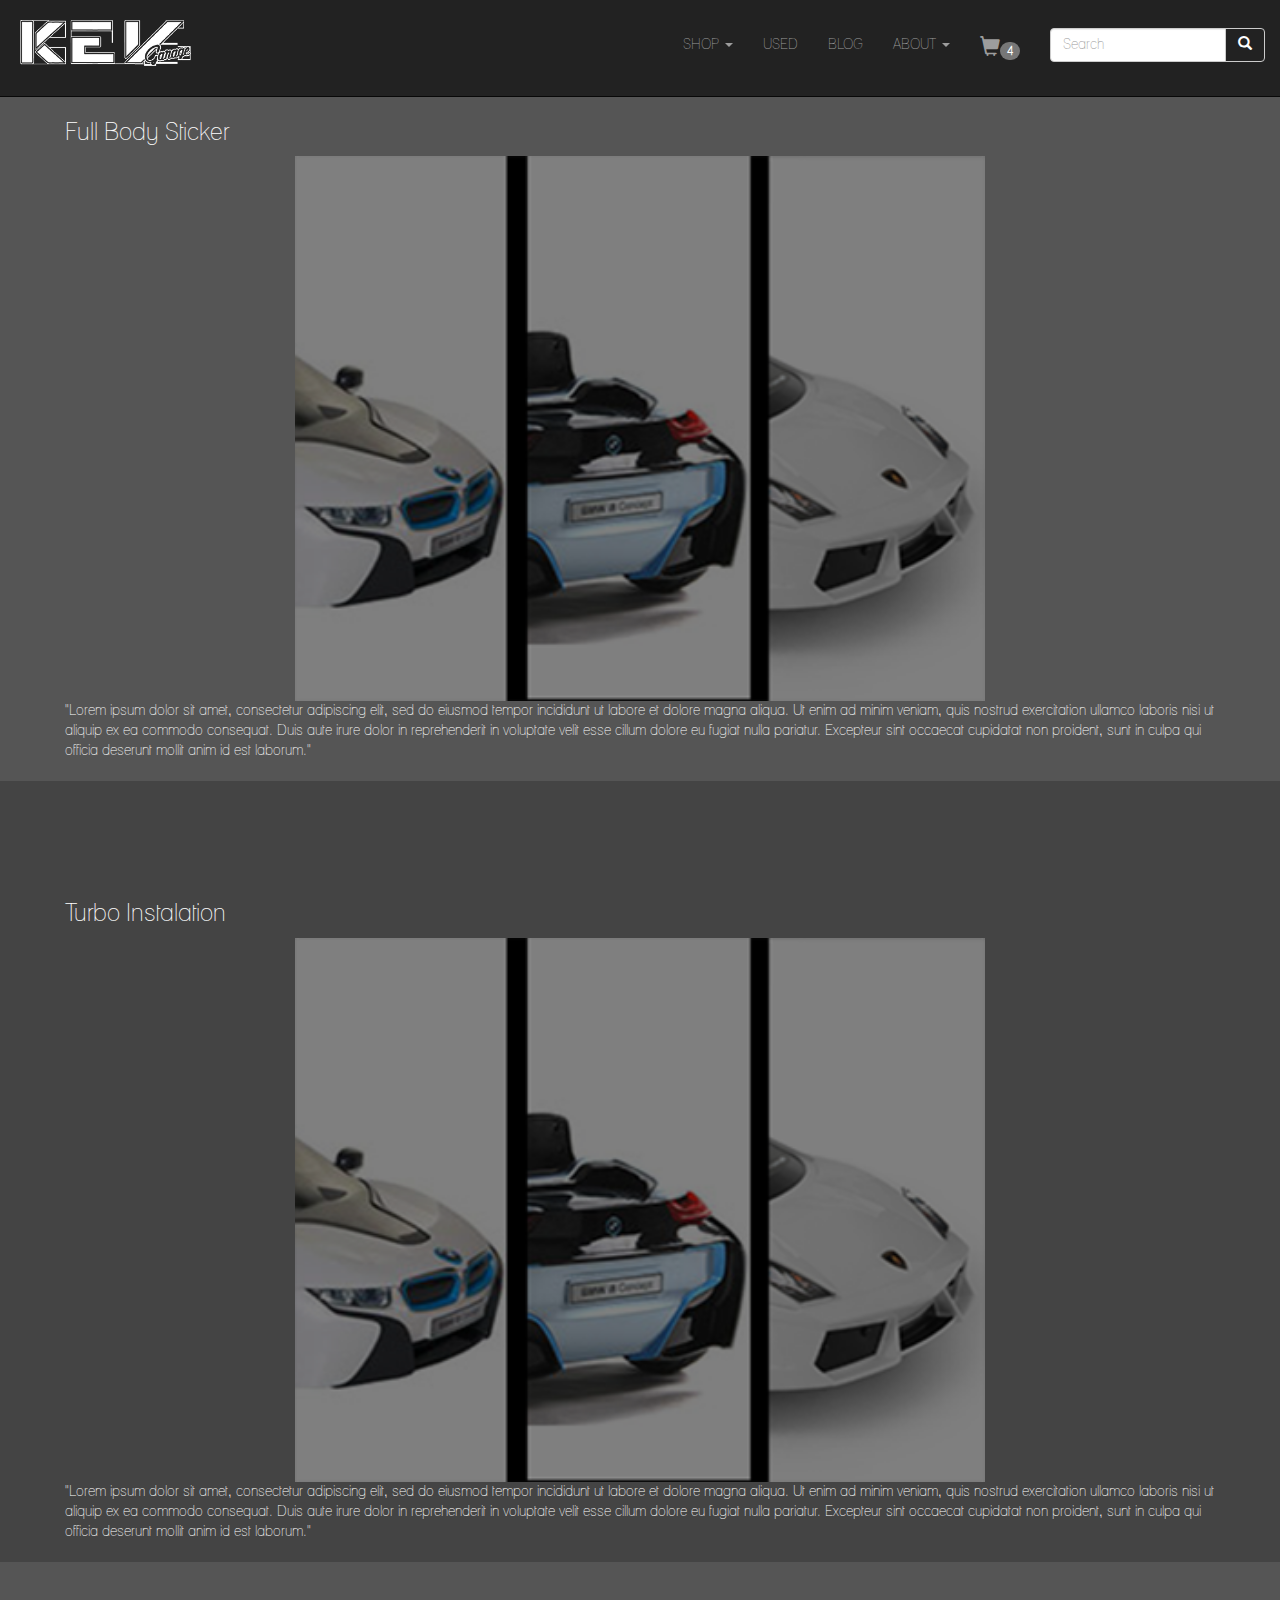
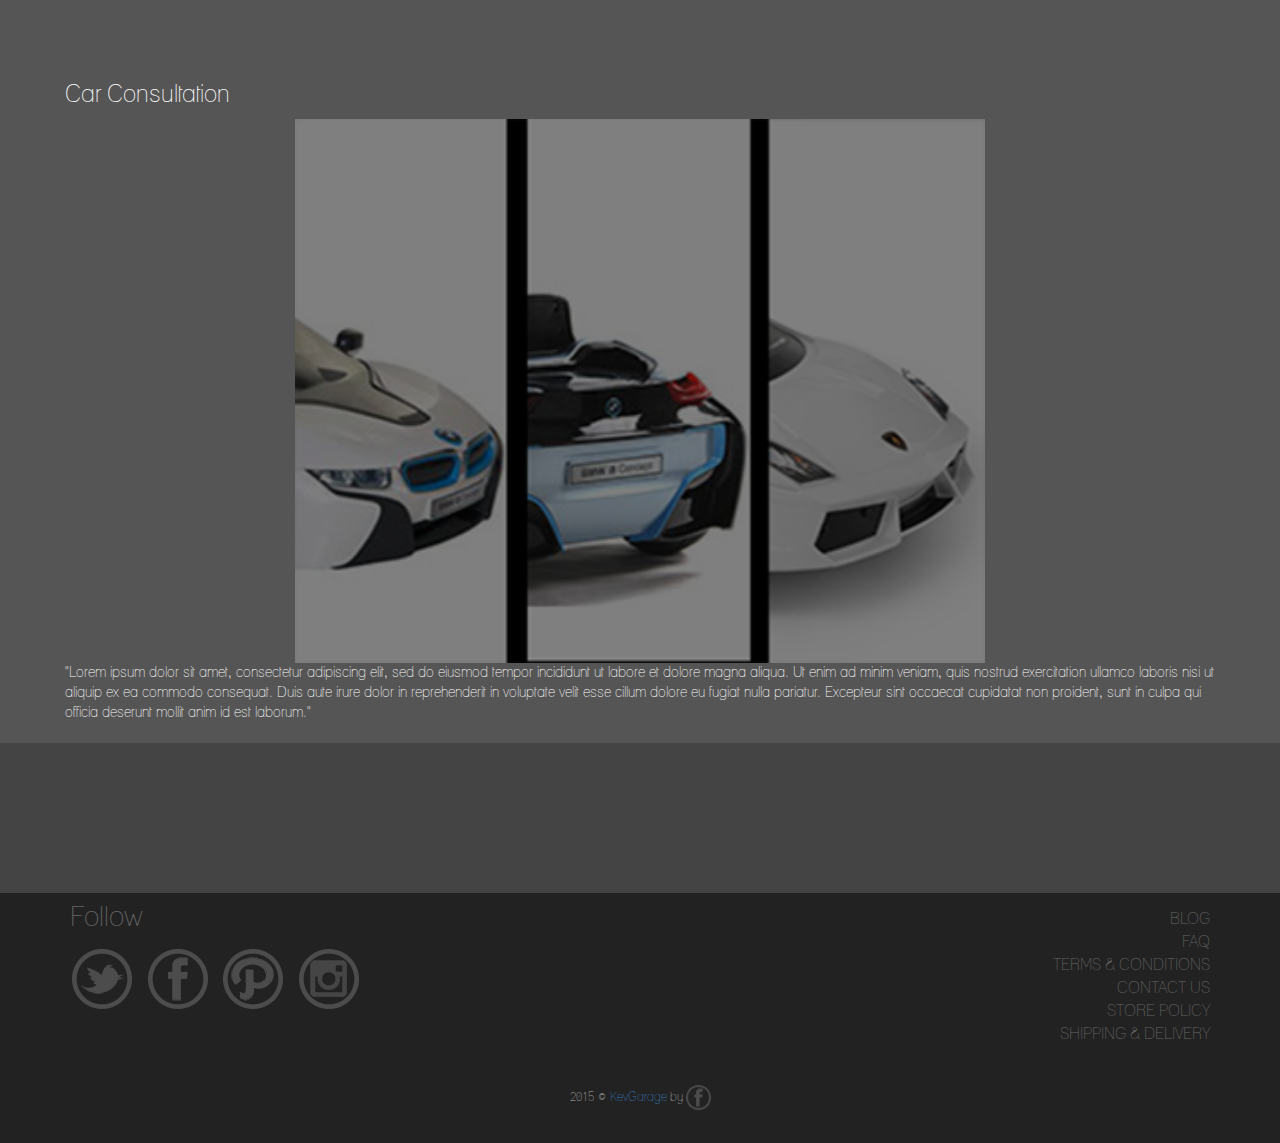
<file: service.html>
<!doctype html>
<html class="no-js" lang="">
    <head>
        <meta charset="utf-8">
        <meta http-equiv="X-UA-Compatible" content="IE=edge,chrome=1">
        <title>KEV-GARAGE</title>
        <meta name="description" content="">
        <meta name="viewport" content="width=640px, initial-scale=.5, maximum-scale=.5" />
        <meta name="viewport" content="width=device-width, initial-scale=1.0, maximum-scale=1.0, user-scalable=no" />
        <link rel="apple-touch-icon" href="img/kesv%20kecil.png">

        <link rel="stylesheet" type="text/css" href="css/normalize.min.css">
        <link rel="stylesheet" type="text/css" href="css/main.css">
        <link rel="stylesheet" type="text/css" href="css/bootstrap.css">
        <link rel="stylesheet" type="text/css" href="css/full-slider.css">
        <link rel="stylesheet" type="text/css" href="css/hover.css">
        <link rel="stylesheet" type="text/css" href="css/animate.css">
        <!-- owl carousel showcase -->
        <link rel="stylesheet" type="text/css" href="css/owl.carousel.css">
        <link rel="stylesheet" type="text/css" href="css/owl.theme.css">
        <link rel="stylesheet" type="text/css" href="css/owl.transitions.css">
        
        <!--font-->
        <link rel="stylesheet" type="text/css" href=""/>
        
        <script src="js/vendor/modernizr-2.8.3.min.js"></script>
    </head>
    <body>
        <!--[if lt IE 8]>
            <p class="browserupgrade">You are using an <strong>outdated</strong> browser. Please <a href="http://browsehappy.com/">upgrade your browser</a> to improve your experience.</p>
        <![endif]-->
        
			<!--<div class="wrapper">-->
		<nav class="navbar navbar-inverse navbar-fixed-top" role="navigation">
            <div class="container-fluid">
                <!-- Brand and toggle get grouped for better mobile display -->
                <div class="navbar-header">
                    <button type="button" class="navbar-toggle" data-toggle="collapse" data-target="#custom-navbar">
                        <span class="sr-only">Toggle navigation</span>
                        <span class="icon-bar"></span>
                        <span class="icon-bar"></span>
                        <span class="icon-bar"></span>
                    </button>
                    <a class="navbar-brand img-responsive" href="#">
                            <img src="img/kesv%20kecil.png" id="logo-resize">
                    </a>
                </div>
                <!-- Collect the nav links, forms, and other content for toggling -->
                <div class="collapse navbar-collapse" id="custom-navbar">
                    
                   <ul class="nav navbar-nav navbar-right">
                       
                    <li class="dropdown">
                        <a href="#" class="dropdown-toggle" data-toggle="dropdown" title="Find The Best Item Just for You">SHOP <b class="caret"></b></a>
                        <ul class="dropdown-menu wow fadeIn animated" data-wow-duration="0.5s" style="background-color: #333">
                            <li class="dropdownsheader">
                                <a href="#" style="color: #fff;">FEATURED</a>
                            </li>
                            <li class="dropdownsheader">
                                <a href="#" style="color: #fff;">MOST POPULAR</a>
                            </li>
                            <li class="dropdownsheader">
                                <a href="#" style="color: #fff;">MOST RECENT</a>
                            </li>
                            <li class="divider"></li>
                            <li class="dropdownsheader">
                                <a href="#" style="color: #fff;">MOTORSPORT</a>
                            </li>
                            <li class="dropdowns">
                                <a href="#" style="color: #fff;">Engine</a>
                            </li>
                            <li class="dropdowns">
                                <a href="#" style="color: #fff;">Handling</a>
                            </li>
                            <li class="dropdowns">
                                <a href="#" style="color: #fff;">Accessories</a>
                            </li>
                            <li class="dropdowns">
                                <a href="#" style="color: #fff;">Rims</a>
                            </li>
                            <li class="divider"></li>
                            <li class="dropdownsheader">
                                <a href="service.html" style="color: #fff;">SERVICE</a>
                            </li>
                            <li class="dropdowns">
                                <a href="#fullbodysticker" style="color: #fff;">Full Body Sticker</a>
                            </li>
                            <li class="dropdowns">
                                <a href="#turboinstalation" style="color: #fff;">Turbo Instalation</a>
                            </li>
                            <li class="dropdowns">
                                <a href="#carconsultation" style="color: #fff;">Car Consultation</a>
                            </li>
                            <li class="divider"></li>
                             <li class="dropdownsheader">
                                <a href="#" style="color: #fff;">KIDS E-CARS</a>
                            </li>
                             <li class="dropdownsheader">
                                <a href="#" style="color: #fff;">CLOTHES</a>
                            </li>
                        </ul>
                    </li>
                    <li>
                        <a href="#" title="One Person Junk is Another Person Treasure">USED</a>
                    </li>
                    <li>
                        <a href="#" title="Find Latest News and Info about Kevgarage's Event">BLOG</a>
                    </li>
                    <li class="dropdown">
                        <a href="#" class="dropdown-toggle" data-toggle="dropdown" title="FAQ and Other Information">ABOUT <b class="caret"></b></a>
                        <ul class="dropdown-menu wow fadeIn animated" data-wow-duration="0.5s" style="background-color: #333;">

                            <li class="dropdownsheader">
                                <a href="#contact" style="color: #fff;">CONTACT</a>
                            </li>
                            <li class="dropdownsheader">
                                <a href="#faq" style="color: #fff;">FAQ</a>
                            </li>
                            <li class="dropdownsheader">
                                <a href="#termscondition" style="color: #fff;">TERMS &amp; CONDITION</a>
                            </li>
                            <li class="dropdownsheader">
                                <a href="#storepolicy" style="color: #fff;">STORE POLICY</a>
                            </li>
                            <li class="dropdownsheader">
                                <a href="#shippingdelivery" style="color: #fff;">SHIPPING &amp; DELIVERY</a>
                            </li>
                        </ul>
                    </li>
                       <!-- Cart -->
                    <li>
                        <a href="#" title="Your Shopping Cart"><span class="glyphicon glyphicon-shopping-cart" aria-hidden="true" style="font-size: 20px;"></span><span class="badge">4</span></a>

                    </li>
                       
                   <!-- Search -->
                    <li>
                        <form id="search_box" name="search_box" class="navbar-form" role="search">
                            <div class="input-group">
                                <input type="text" class="form-control" placeholder="Search" name="q">
                                <div class="input-group-btn">
                                    <button class="btn btn-default" type="submit" style="background-color: #222"><i class="glyphicon glyphicon-search"></i></button>
                                </div>
                            </div>
                        </form>
                   </li>
                </ul>
                </div>
                <!-- /.navbar-collapse -->
            </div>

            <!-- /.container -->
        </nav>

        
        
        <!-- Section FBS -->
        <section id="fullbodysticker" class="section-about-even">
            <div class="container">
                <div class="row">
                    <div style="padding: 0 10px 10px;">
                        <h3>Full Body Sticker</h3>
                        <img src="img/banner/kids-sq-banner.png" style="width:60%; height : auto; margin-left:auto; margin-right:auto; display:block;">
                        <p>"Lorem ipsum dolor sit amet, consectetur adipiscing elit, sed do eiusmod tempor incididunt ut labore et dolore magna aliqua. Ut enim ad minim veniam, quis nostrud exercitation ullamco laboris nisi ut aliquip ex ea commodo consequat. Duis aute irure dolor in reprehenderit in voluptate velit esse cillum dolore eu fugiat nulla pariatur. Excepteur sint occaecat cupidatat non proident, sunt in culpa qui officia deserunt mollit anim id est laborum."</p>

                    </div>
                </div>
            </div>
        </section>
        
        <!-- Section Turbo -->
        <section id="turboinstalation" class="section-about-odd">
            <div class="container">
                <div class="row">
                    <div style="padding: 0 10px 10px;">
                        <h3>Turbo Instalation</h3>
                         <img src="img/banner/kids-sq-banner.png" style="width:60%; height : auto; margin-left:auto; margin-right:auto; display:block;">
                        <p>"Lorem ipsum dolor sit amet, consectetur adipiscing elit, sed do eiusmod tempor incididunt ut labore et dolore magna aliqua. Ut enim ad minim veniam, quis nostrud exercitation ullamco laboris nisi ut aliquip ex ea commodo consequat. Duis aute irure dolor in reprehenderit in voluptate velit esse cillum dolore eu fugiat nulla pariatur. Excepteur sint occaecat cupidatat non proident, sunt in culpa qui officia deserunt mollit anim id est laborum."</p>

                    </div>
                </div>
            </div>
        </section>
            
        <!-- Section Carconsul -->
        <section id="carconsultation" class="section-about-even">
            <div class="container">
                <div class="row">
                    <div style="padding: 0 10px 10px;">
                        <h3>Car Consultation</h3>
                         <img src="img/banner/kids-sq-banner.png" style="width:60%; height : auto; margin-left:auto; margin-right:auto; display:block;">
                        <p>"Lorem ipsum dolor sit amet, consectetur adipiscing elit, sed do eiusmod tempor incididunt ut labore et dolore magna aliqua. Ut enim ad minim veniam, quis nostrud exercitation ullamco laboris nisi ut aliquip ex ea commodo consequat. Duis aute irure dolor in reprehenderit in voluptate velit esse cillum dolore eu fugiat nulla pariatur. Excepteur sint occaecat cupidatat non proident, sunt in culpa qui officia deserunt mollit anim id est laborum."</p>

                    </div>
                </div>
            </div>
        </section>
        
      
        
        <div class="push" style="background-color: #444"></div>
        
        <!-- footer -->
        
        <div class="footer">
            <div class="container">
                <div class="row">
                    <div class="col-md-4 col-xs-4 col-centered ">
                        <h4>
                            <span style="font-size: 28px; color: #666;">	
                            Follow
                            </span>
                        </h4>
                        <div class="follow-icons">
                            <a href="http://www.twitter.com" class="twitter-follow-icons">
                                <img src="img/button/twitterfooterlogo.png">
                            </a>
                        </div>
                        <div class="follow-icons">
                            <a href="http://www.facebook.com" class="facebook-follow-icons">
                                <img src="img/button/facebookfooterlogo.png">
                            </a>
                        </div>
                        <div class="follow-icons">
                            <a href="http://www.path.com" class="path-follow-icons">
                                <img src="img/button/pathfooterlogo.png">
                            </a>
                        </div>
                        <div class="follow-icons">
                            <a href="http://www.instagram.com" class="instagram-follow-icons">
                                <img src="img/button/instagramfooterlogo.png">
                            </a>
                        </div>
                    </div>
                    <div class="col-md-4 col-xs-4 col-md-offset-4 col-xs-offset-4 col-centered sitemap-copy">
                        <div class="about-copy">
                             <ul>
                                 <li><a href="#">BLOG</a></li>
                                 <li><a href="#">FAQ</a></li>
                                 <li><a href="#">TERMS &amp; CONDITIONS</a></li>
                                 <li><a href="#">CONTACT US</a></li>
                                 <li><a href="#">STORE POLICY</a></li>
                                 <li><a href="#">SHIPPING &amp; DELIVERY</a></li>
                            </ul>
                        </div>
                    </div>
                </div>
                <div class="row">
                    <div class="col-xs-12 col-md-12 copyright col-centered">
                        <p>
                            2015 © <a href="index.html">KevGarage</a> by <a href="http://www.zonadolan.com">
                            <img src="img/button/facebookfooterlogo.png" class="logosuperkecil"></a>
                        </p>
                    </div>
                </div>
            </div>
        </div>

        <!-- footer -->

		
        
        <script src="http://ajax.googleapis.com/ajax/libs/jquery/1.11.2/jquery.min.js"></script>
		<script src="js/vendor/bootstrap.js"></script>
		<script src="js/vendor/jquery.easing.min.js"></script>
		<script src="js/vendor/wow.js"></script>
        <!-- owl carousel js -->
		<script src="js/vendor/owl.carousel.js"></script>
        <!-- mouse scroll -->
        <script src="js/vendor/mousescroll.js"></script>
        <script src="js/vendor/smoothscroll.js"></script>
        
        <script>window.jQuery || document.write('<script src="js/vendor/jquery-1.11.2.min.js"><\/script>')</script>

        <script src="js/plugins.js"></script>
        <script src="js/main.js"></script>

        <!-- Script to Activate the Carousel -->
        <script>
            $('.carousel').carousel({
                interval: 5000 //changes the speed
            })
        </script>
        
        <!-- Script to Activate wow.js -->
        <script>
            new WOW().init();
        </script>
        
        <!-- Script to handle scroll -->
        <script>
            // Navigation Scroll
            $(window).scroll(function(event) {
                Scroll();
            });

            $('.navbar-collapse ul li a').on('click', function() {  
                $('html, body').animate({scrollTop: $(this.hash).offset().top - 5}, 1000);
                return false;
            });

            // User define function
            function Scroll() {
                var contentTop      =   [];
                var contentBottom   =   [];
                var winTop      =   $(window).scrollTop();
                var rangeTop    =   200;
                var rangeBottom =   500;
                $('.navbar-collapse').find('.scroll a').each(function(){
                    contentTop.push( $( $(this).attr('href') ).offset().top);
                    contentBottom.push( $( $(this).attr('href') ).offset().top + $( $(this).attr('href') ).height() );
                })
                $.each( contentTop, function(i){
                    if ( winTop > contentTop[i] - rangeTop ){
                        $('.navbar-collapse li.scroll')
                        .removeClass('active')
                        .eq(i).addClass('active');			
                    }
                })
            };

            $('#tohash').on('click', function(){
                $('html, body').animate({scrollTop: $(this.hash).offset().top - 5}, 1000);
                return false;
            });
        </script>
        
        <!-- Google Analytics: change UA-XXXXX-X to be your site's ID. -->
        <script>
            (function(b,o,i,l,e,r){b.GoogleAnalyticsObject=l;b[l]||(b[l]=
            function(){(b[l].q=b[l].q||[]).push(arguments)});b[l].l=+new Date;
            e=o.createElement(i);r=o.getElementsByTagName(i)[0];
            e.src='//www.google-analytics.com/analytics.js';
            r.parentNode.insertBefore(e,r)}(window,document,'script','ga'));
            ga('create','UA-XXXXX-X','auto');ga('send','pageview');
        </script>
    </body>
</html>
</file>
<file: css/main.css>
/*! HTML5 Boilerplate v5.0 | MIT License | http://h5bp.com/ */

html {
    color: #222;
    font-size: 1em;
    line-height: 1.4;
    overflow-x: hidden;
    font-family: 'lane_-_narrowregular', sans-serif;
}

col-centered{
    float: none;
    margin: 0 auto;
}

/*
@font-face {
    font-family: 'champagne__limousinesregular';
    src: url('../fonts/Champagne & Limousines-webfont.eot');
    src: url('../fonts/Champagne & Limousines-webfont.eot?#iefix') format('embedded-opentype'),
         url('../fonts/Champagne & Limousines-webfont.woff2') format('woff2'),
         url('../fonts/Champagne & Limousines-webfont.woff') format('woff'),
         url('../fonts/Champagne & Limousines-webfont.ttf') format('truetype'),
         url('../fonts/Champagne & Limousines-webfont.svg#champagne__limousinesregular') format('svg');
    font-weight: normal;
    font-style: normal;

}
*/

@font-face {
    font-family: 'lane_-_narrowregular';
    src: url('../fonts/LANENAR_-webfont.eot');
    src: url('../fonts/LANENAR_-webfont.eot?#iefix') format('embedded-opentype'),
         url('../fonts/LANENAR_-webfont.woff') format('woff'),
         url('../fonts/LANENAR_-webfont.ttf') format('truetype'),
         url('../fonts/LANENAR_-webfont.svg#lane_-_narrowregular') format('svg');
    font-weight: normal;
    font-style: normal;

}



::-moz-selection {
    background: #b3d4fc;
    text-shadow: none;
}

::selection {
    background: #b3d4fc;
    text-shadow: none;
}


hr {
    display: block;
    height: 1px;
    border: 0;
    border-top: 1px solid #ccc;
    margin: 1em 0;
    padding: 0;
}

audio,
canvas,
iframe,
img,
svg,
video {
    vertical-align: middle;
}

fieldset {
    border: 0;
    margin: 0;
    padding: 0;
}

textarea {
    resize: vertical;
}

.browserupgrade {
    margin: 0.2em 0;
    background: #ccc;
    color: #000;
    padding: 0.2em 0;
}

<!--footer {
    overflow: hidden;
    position: absolute;
    width: 100%;
    margin-left: auto;
    margin-right: auto;
    padding: 100px 50px;
    background-color: #222;
}-->

.wrapper {
    min-height: 100%;
    height: auto !important;
    height: 100%;
    margin: 0 auto -150px; /* the bottom margin is the negative value of the footer's         height */

}
.footer{
    height: 250px; /* '.push' must be the same height as 'footer' */
    min-width: 100%;
    background-color: #222;
    padding-left: 35px;
    padding-right: 35px;
}

.push {
    height: 150px;
}

/* ==========================================================================
   Author's custom styles
   ========================================================================== */

.footer-main {
    height: auto;
    width: 100%;
}

.follow {
    width: 31.91489%;
    height: 100%;
    float: left;
    margin-right: 2.12766%;
    text-align: left;
}

.follow-icons {
    width: 100%;
    display: block;
    padding: 0px;
    margin: 5px 10px 0px 10px;
    display: inline-block;
    height: 60px;
    width: 60px;
    margin-left: 0.5%;
}

.twitter-follow-icons,
.facebook-follow-icons,
.instagram-follow-icons,
.path-follow-icons {
    overflow: hidden;
    display: inline-block;
    height: 60px;
    width: 60px;
}

#custom-navbar {
	padding: 20px;	
}

.logo-container{
    width: 60%;
    height: auto;
}

#logo-resize {
    width: 60%;
    height: auto;
}

/* ================= LOGIN ===============*/
.login-container {
    width: 300px;
    height: 270px;
    padding: 5px;
    background-color: #333;
    margin-top: -5px;
    margin-bottom: -5px;
}

.form-signin {
  max-width: 330px;
  padding: 15px;
  margin: 0;
}
.form-signin .form-signin-heading,
.form-signin .checkbox {
  margin-bottom: 10px;
}
.form-signin .checkbox {
  font-weight: normal;
}
.form-signin .form-control {
  position: relative;
  height: auto;
  -webkit-box-sizing: border-box;
     -moz-box-sizing: border-box;
          box-sizing: border-box;
  padding: 10px;
  font-size: 16px;
}
.form-signin .form-control:focus {
  z-index: 2;
}
.form-signin input[type="email"] {
  margin-bottom: -1px;
  border-bottom-right-radius: 0;
  border-bottom-left-radius: 0;
}
.form-signin input[type="password"] {
  margin-bottom: 10px;
  border-top-left-radius: 0;
  border-top-right-radius: 0;
}

/* Small devices (tablets, 768px and up) */
@media only screen and (max-width: 768px) {
    #logo-resize {
        position: absolute;
        width: 15%;
        height: auto;
    }
    
    .logo-container{
        width: 125px;
        height: auto;
    }
    
    #navbar-resize {
        padding-top: 10px;
    }
}

#product-banner {
    position: relative;
    margin-top: 35px;
    margin-bottom: 35px;
}

/* ============== LOGIN ================== */

/* ============== Search ================== */
#search {
    position: fixed;
    top: 0px;
    left: 0px;
    width: 100%;
    height: 100%;
    background-color: rgba(0, 0, 0, 0.7);
    
    -webkit-transition: all 0.5s ease-in-out;
	-moz-transition: all 0.5s ease-in-out;
	-o-transition: all 0.5s ease-in-out;
	-ms-transition: all 0.5s ease-in-out;
	transition: all 0.5s ease-in-out;

    -webkit-transform: translate(0px, -100%) scale(0, 0);
	-moz-transform: translate(0px, -100%) scale(0, 0);
	-o-transform: translate(0px, -100%) scale(0, 0);
	-ms-transform: translate(0px, -100%) scale(0, 0);
	transform: translate(0px, -100%) scale(0, 0);
    
    opacity: 0;
}

#search.open {
    -webkit-transform: translate(0px, 0px) scale(1, 1);
    -moz-transform: translate(0px, 0px) scale(1, 1);
	-o-transform: translate(0px, 0px) scale(1, 1);
	-ms-transform: translate(0px, 0px) scale(1, 1);
	transform: translate(0px, 0px) scale(1, 1); 
    opacity: 1;
}

#search input[type="search"] {
    position: absolute;
    top: 50%;
    width: 100%;
    color: rgb(255, 255, 255);
    background: rgba(0, 0, 0, 0);
    font-size: 60px;
    font-weight: 300;
    text-align: center;
    border: 0px;
    margin: 0px auto;
    margin-top: -51px;
    padding-left: 30px;
    padding-right: 30px;
    outline: none;
}
#search .btn {
    position: absolute;
    top: 50%;
    left: 50%;
    margin-top: 61px;
    margin-left: -45px;
}
#search .close {
    position: fixed;
    top: 15px;
    right: 15px;
    color: #fff;
	background-color: #222;
	border-color: #fff;
	opacity: 1;
	padding: 10px 17px;
	font-size: 27px;
}

/* ============== Search ================== */


<!-- product banner -->
.home-three-banner { margin-bottom: 35px; clear: both; }
.home-three-banner li { position: relative; margin:0; }
.home-three-banner h4 { text-align: center; position: absolute; top: 50%; left: 0; width: 100%; margin-top: -9px;}
.home-three-banner h4 span { color: #fff; font-weight: 700; text-transform: uppercase; padding: 7px 0; letter-spacing: 0em; }

/*  product banner item -------------------------- */
#product-item {  max-width: 100%;  height: auto;  border: 0;  -ms-interpolation-mode: bicubic; -webkit-transition:all 250ms ease-in-out 0s; -moz-transition:all 250ms ease-in-out 0s; -ms-transition:all 250ms ease-in-out 0s; -o-transition:all 250ms ease-in-out 0s; transition:all 250ms ease-in-out 0s;}
#product-item:hover { opacity:0.5; filter:alpha(opacity=50); /* For IE8 and earlier */-ms-filter: "progid:DXImageTransform.Microsoft.Alpha(Opacity=50)"; /* IE8 */;}
#product-caption { font-size: 28px; color: white}
/* Small devices (tablets, 768px and up) */
@media only screen and (max-width: 768px) {
    
    #product-caption {
        font-size: 14px;
    }
}

<!-- showcase -->
@gray-darker:  lighten(#000, 13.5%); // #222
@gray-dark:    lighten(#000, 20%);   // #333
@gray:         lighten(#000, 33.5%); // #555
@gray-light:   lighten(#000, 46.7%); // #777
@gray-lighter: lighten(#000, 93.5%); // #eee

.showcase-part {
    margin-left: 15px;
    margin-right: 15px;
    background-color: #777;
    border: 1px solid #777;
    border-radius: 5px;
}

.product-showcase {
    margin-bottom: 30px;
    width: 100%;
    height: auto;
}

/* centered columns styles */
.row-centered {
    text-align:center;
}

.product-showcase .item {
    display:inline-block;
    float:none;
    /* reset the text-align */
    text-align:left;
    margin: 5px;
    padding: 15px 10px;
    width: 210px;
    height: auto;
    background-color: #fefefe;
}

.product-showcase .item .thumbnail{
    display:inline-block;
    float:none;
    width: 100%;
    height: 200px;
    background-color: #fff;
}

.product-showcase .item .thumbnail img {
    display: block;
    width: 100%;
    height: 70%;
    float: left;
}
.product-showcase .item .detail {
    font-size: 24px;
    text-align: center;
}
.product-showcase .item .harga {
    font-size: 14px;
    text-align: center;
}


/* =================== Showcase =====================*/
.menu-banner {
    width: 100%;
    height: auto;
}

.sort-menu {
    margin-top: 20px;
    margin-bottom: 5px;
    margin-right: 20px;
}

/*set a border on the images to prevent shifting*/ 
#product_galler img {
    border:2px solid white;
} 
/*Change the colour*/ 
.active img{
    border:2px solid #333 !important;
}

.product-description-list {
    font-size: 18px;
}

.product-description-list ul {
    list-style: circle;
}

/* =================== Product Detail =====================*/
.termscondition {
    height: auto;
    margin-top: 50px;
}

#related-product .item{
  background: #ddd;
  padding: 10px 0px;
  margin: 10px;
  color: #000;
  -webkit-border-radius: 3px;
  -moz-border-radius: 3px;
  border-radius: 3px;
  width: 200px;
  height: 250px;
}
.customNavigation{
  text-align: center;
}
//use styles below to disable ugly selection
.customNavigation a{
  -webkit-user-select: none;
  -khtml-user-select: none;
  -moz-user-select: none;
  -ms-user-select: none;
  user-select: none;
  -webkit-tap-highlight-color: rgba(0, 0, 0, 0);
}
 
/* =================== About =====================*/
.section-about-odd {
    padding-top: 100px;
    background-color: #444;
    color: #fff;
}

.section-about-even {
    padding-top: 100px;
    background-color: #555;
    color: #fff;
}

/* ==========================================================================
   Media Queries
   ========================================================================== */

@media only screen and (min-width: 35em) {

}

@media print,
       (-o-min-device-pixel-ratio: 5/4),
       (-webkit-min-device-pixel-ratio: 1.25),
       (min-resolution: 120dpi) {

}

/* ==========================================================================
   Helper classes
   ========================================================================== */

.hidden {
    display: none !important;
    visibility: hidden;
}

.visuallyhidden {
    border: 0;
    clip: rect(0 0 0 0);
    height: 1px;
    margin: -1px;
    overflow: hidden;
    padding: 0;
    position: absolute;
    width: 1px;
}

.visuallyhidden.focusable:active,
.visuallyhidden.focusable:focus {
    clip: auto;
    height: auto;
    margin: 0;
    overflow: visible;
    position: static;
    width: auto;
}

.invisible {
    visibility: hidden;
}

.clearfix:before,
.clearfix:after {
    content: " ";
    display: table;
}

.clearfix:after {
    clear: both;
}

.clearfix {
    *zoom: 1;
}

/* ==========================================================================
   Print styles
   ========================================================================== */

@media print {
    *,
    *:before,
    *:after {
        background: transparent !important;
        color: #000 !important;
        box-shadow: none !important;
        text-shadow: none !important;
    }

    a,
    a:visited {
        text-decoration: underline;
    }

    a[href]:after {
        content: " (" attr(href) ")";
    }

    abbr[title]:after {
        content: " (" attr(title) ")";
    }

    a[href^="#"]:after,
    a[href^="javascript:"]:after {
        content: "";
    }

    pre,
    blockquote {
        border: 1px solid #999;
        page-break-inside: avoid;
    }

    thead {
        display: table-header-group;
    }

    tr,
    img {
        page-break-inside: avoid;
    }

    img {
        max-width: 100% !important;
    }

    p,
    h2,
    h3 {
        orphans: 3;
        widows: 3;
    }

    h2,
    h3 {
        page-break-after: avoid;
    }
}
.dropdowns {
    text-align: left;
    margin-left: 10px;
}

.dropdownsheader {
    text-align: left;
    font-size: 14px;
}

.smaller-thumbnail {
    height: 75%;
    width: 100%;
}



.details {
    font-size: 24px;
    margin: 2px;
    text-align: center;
}

.price {
    font-size: 18px;
    text-align: center;
}

.banner {
    width: 100%;
}

.sitemap {
    width: 63%;
    float: left;
    margin-left: 2.12766%;
}

.sitemap-copy {
    float: left;
    text-align: right;
    margin-top: 15px;
}

.about {
    margin: 3% 75px;
    text-align: right;
}

.about ul {
    list-style: none;
    list-style-image: none;
}

.about-copy ul {
    list-style: none;
    list-style-image: none;
}

.about a:link, a:visited, a:active {
    color: #666;
    font-size: 16px;
}

.about-copy a:link, a:visited, a:active {
    color: #666;
    font-size: 16px;
}


.about a:hover{
    color: #999;
    text-decoration: none;
}

.about-copy a:hover{
    color: #999;
    text-decoration: none;
}

.copyright {
    width: 100%;
    float: left;
    height: 20px;
    color: #aaa;
    font-size: 12px;
    text-align: center;
    margin-top: 30px;
    padding-left: 80px;
}

.logosuperkecil {
    width: 25px;
    height: auto;
}

.max-height-250 {
    max-height: 250px;
}

.color-222 {
    background-color: #222;
}



#search_box {
    margin-right: -20px;
}

.showcase-part h2 {
 background-color: #444;
    padding: 10px 20px;
    color: #ddd;
}

.prices {
    font-size: 20px;
    text-align: left;
    font-weight: 800;
    padding-left: 20px;
}

.product-desc {
    font-size: 16px;
    padding: 10px;
}

.forms {
    color: #ccc;
    background-color: #333;
    margin-bottom: 50px;
    padding: 20px 10px;
    border: 1px solid #666;
    border-radius: 10px;
}

.contacts, .terms, .ships {
    text-align: right;
    width: 50%;
    font-size: 150%;
    
}

.faqs, .policies {
    width: 50%;
    float:right;
    font-size: 150%;
}
</file>
<file: css/full-slider.css>
/*!
 * Start Bootstrap - Full Slider HTML Template (http://startbootstrap.com)
 * Code licensed under the Apache License v2.0.
 * For details, see http://www.apache.org/licenses/LICENSE-2.0.
 */

html,
body {
    height: 100%;
    font-family: 'lane_-_narrowregular', sans-serif;
}

.carousel,
.item,
.active {
    height: 100%;
}

.carousel-inner {
    height: 100%;
}

/* Small devices (tablets, 768px and up) */
@media only screen and (max-width: 768px) {
    .carousel,
    .item,
    .active,
    .carousel-inner {
        height: auto;
    }
}

/* Background images are set within the HTML using inline CSS, not here */

.fill {
    width: 100%;
    height: auto;
    max-height: 710px;
    background-position: center;
    -webkit-background-size: cover;
    -moz-background-size: cover;
    background-size: cover;
    -o-background-size: cover;
}

footer {
    margin: 50px 0;
}
</file>
